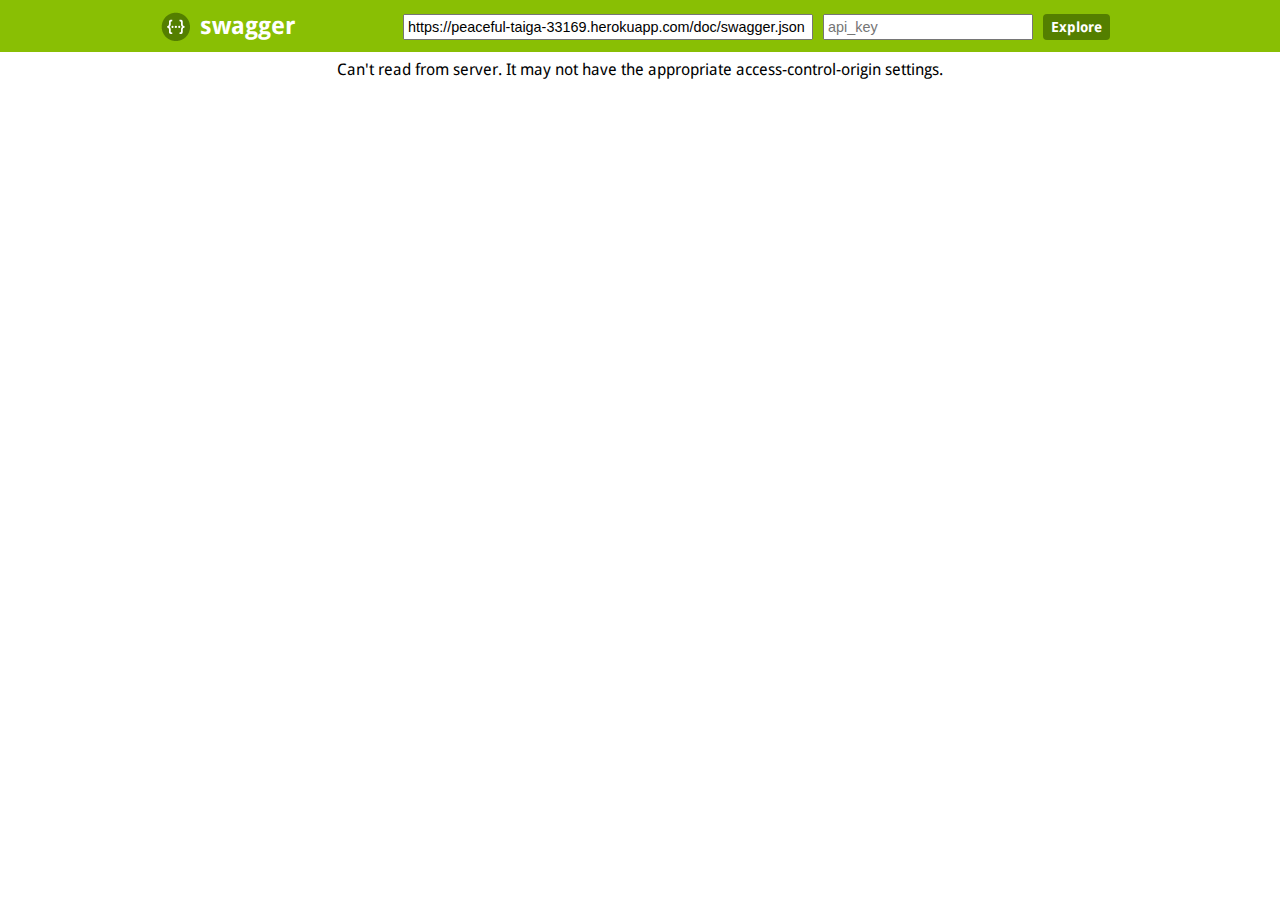
<file: resources/public/doc/index.html>
<!DOCTYPE html>
<html>
<head>
  <meta charset="UTF-8">
  <title>Swagger UI</title>
  <link rel="icon" type="image/png" href="images/favicon-32x32.png" sizes="32x32" />
  <link rel="icon" type="image/png" href="images/favicon-16x16.png" sizes="16x16" />
  <link href='css/typography.css' media='screen' rel='stylesheet' type='text/css'/>
  <link href='css/reset.css' media='screen' rel='stylesheet' type='text/css'/>
  <link href='css/screen.css' media='screen' rel='stylesheet' type='text/css'/>
  <link href='css/reset.css' media='print' rel='stylesheet' type='text/css'/>
  <link href='css/print.css' media='print' rel='stylesheet' type='text/css'/>
  <script src='lib/jquery-1.8.0.min.js' type='text/javascript'></script>
  <script src='lib/jquery.slideto.min.js' type='text/javascript'></script>
  <script src='lib/jquery.wiggle.min.js' type='text/javascript'></script>
  <script src='lib/jquery.ba-bbq.min.js' type='text/javascript'></script>
  <script src='lib/handlebars-2.0.0.js' type='text/javascript'></script>
  <script src='lib/underscore-min.js' type='text/javascript'></script>
  <script src='lib/backbone-min.js' type='text/javascript'></script>
  <script src='swagger-ui.js' type='text/javascript'></script>
  <script src='lib/highlight.7.3.pack.js' type='text/javascript'></script>
  <script src='lib/marked.js' type='text/javascript'></script>
  <script src='lib/swagger-oauth.js' type='text/javascript'></script>

  <!-- Some basic translations -->
  <!-- <script src='lang/translator.js' type='text/javascript'></script> -->
  <!-- <script src='lang/ru.js' type='text/javascript'></script> -->
  <!-- <script src='lang/en.js' type='text/javascript'></script> -->

  <script type="text/javascript">
    $(function () {
    var url = window.location.search.match(/url=([^&]+)/);
    if (url && url.length > 1) {
    url = decodeURIComponent(url[1]);
    } else {
    url = "https://peaceful-taiga-33169.herokuapp.com/doc/swagger.json";
    }

    // Pre load translate...
    if(window.SwaggerTranslator) {
    window.SwaggerTranslator.translate();
    }
    window.swaggerUi = new SwaggerUi({
    url: url,
    dom_id: "swagger-ui-container",
    docExpansion: "list",
    supportedSubmitMethods: ['get', 'post', 'put', 'delete', 'patch'],
    onComplete: function(swaggerApi, swaggerUi){
    if(typeof initOAuth == "function") {
    initOAuth({
    clientId: "your-client-id",
    clientSecret: "your-client-secret",
    realm: "your-realms",
    appName: "your-app-name",
    scopeSeparator: ","
    });
    }

    if(window.SwaggerTranslator) {
    window.SwaggerTranslator.translate();
    }

    $('pre code').each(function(i, e) {
    hljs.highlightBlock(e)
    });

    addApiKeyAuthorization();
    },
    onFailure: function(data) {
    log("Unable to Load SwaggerUI");
    },
    docExpansion: "none",
    apisSorter: "alpha",
    showRequestHeaders: false
    });

    function addApiKeyAuthorization(){
    var key = encodeURIComponent($('#input_apiKey')[0].value);
    if(key && key.trim() != "") {
    var apiKeyAuth = new SwaggerClient.ApiKeyAuthorization("api_key", key, "query");
    window.swaggerUi.api.clientAuthorizations.add("api_key", apiKeyAuth);
    log("added key " + key);
    }
    }

    $('#input_apiKey').change(addApiKeyAuthorization);

    // if you have an apiKey you would like to pre-populate on the page for demonstration purposes...
    /*
    var apiKey = "myApiKeyXXXX123456789";
    $('#input_apiKey').val(apiKey);
    */

    window.swaggerUi.load();

    function log() {
    if ('console' in window) {
    console.log.apply(console, arguments);
    }
    }
    });
  </script>
</head>

<body class="swagger-section">
<div id='header'>
  <div class="swagger-ui-wrap">
    <a id="logo" href="http://swagger.io">swagger</a>
    <form id='api_selector'>
      <div class='input'><input placeholder="http://example.com/api" id="input_baseUrl" name="baseUrl" type="text"/></div>
      <div class='input'><input placeholder="api_key" id="input_apiKey" name="apiKey" type="text"/></div>
      <div class='input'><a id="explore" href="#" data-sw-translate>Explore</a></div>
    </form>
  </div>
</div>

<div id="message-bar" class="swagger-ui-wrap" data-sw-translate>&nbsp;</div>
<div id="swagger-ui-container" class="swagger-ui-wrap"></div>
</body>
</html>
</file>
<file: resources/public/doc/css/typography.css>
/* droid-sans-regular - latin */
@font-face {
  font-family: 'Droid Sans';
  font-style: normal;
  font-weight: 400;
  src: url('../fonts/droid-sans-v6-latin-regular.eot'); /* IE9 Compat Modes */
  src: local('Droid Sans'), local('DroidSans'),
       url('../fonts/droid-sans-v6-latin-regular.eot?#iefix') format('embedded-opentype'), /* IE6-IE8 */
       url('../fonts/droid-sans-v6-latin-regular.woff2') format('woff2'), /* Super Modern Browsers */
       url('../fonts/droid-sans-v6-latin-regular.woff') format('woff'), /* Modern Browsers */
       url('../fonts/droid-sans-v6-latin-regular.ttf') format('truetype'), /* Safari, Android, iOS */
       url('../fonts/droid-sans-v6-latin-regular.svg#DroidSans') format('svg'); /* Legacy iOS */
}
/* droid-sans-700 - latin */
@font-face {
  font-family: 'Droid Sans';
  font-style: normal;
  font-weight: 700;
  src: url('../fonts/droid-sans-v6-latin-700.eot'); /* IE9 Compat Modes */
  src: local('Droid Sans Bold'), local('DroidSans-Bold'),
       url('../fonts/droid-sans-v6-latin-700.eot?#iefix') format('embedded-opentype'), /* IE6-IE8 */
       url('../fonts/droid-sans-v6-latin-700.woff2') format('woff2'), /* Super Modern Browsers */
       url('../fonts/droid-sans-v6-latin-700.woff') format('woff'), /* Modern Browsers */
       url('../fonts/droid-sans-v6-latin-700.ttf') format('truetype'), /* Safari, Android, iOS */
       url('../fonts/droid-sans-v6-latin-700.svg#DroidSans') format('svg'); /* Legacy iOS */
}
</file>
<file: resources/public/doc/css/screen.css>
/* Original style from softwaremaniacs.org (c) Ivan Sagalaev <Maniac@SoftwareManiacs.Org> */
.swagger-section pre code {
  display: block;
  padding: 0.5em;
  background: #F0F0F0;
}
.swagger-section pre code,
.swagger-section pre .subst,
.swagger-section pre .tag .title,
.swagger-section pre .lisp .title,
.swagger-section pre .clojure .built_in,
.swagger-section pre .nginx .title {
  color: black;
}
.swagger-section pre .string,
.swagger-section pre .title,
.swagger-section pre .constant,
.swagger-section pre .parent,
.swagger-section pre .tag .value,
.swagger-section pre .rules .value,
.swagger-section pre .rules .value .number,
.swagger-section pre .preprocessor,
.swagger-section pre .ruby .symbol,
.swagger-section pre .ruby .symbol .string,
.swagger-section pre .aggregate,
.swagger-section pre .template_tag,
.swagger-section pre .django .variable,
.swagger-section pre .smalltalk .class,
.swagger-section pre .addition,
.swagger-section pre .flow,
.swagger-section pre .stream,
.swagger-section pre .bash .variable,
.swagger-section pre .apache .tag,
.swagger-section pre .apache .cbracket,
.swagger-section pre .tex .command,
.swagger-section pre .tex .special,
.swagger-section pre .erlang_repl .function_or_atom,
.swagger-section pre .markdown .header {
  color: #800;
}
.swagger-section pre .comment,
.swagger-section pre .annotation,
.swagger-section pre .template_comment,
.swagger-section pre .diff .header,
.swagger-section pre .chunk,
.swagger-section pre .markdown .blockquote {
  color: #888;
}
.swagger-section pre .number,
.swagger-section pre .date,
.swagger-section pre .regexp,
.swagger-section pre .literal,
.swagger-section pre .smalltalk .symbol,
.swagger-section pre .smalltalk .char,
.swagger-section pre .go .constant,
.swagger-section pre .change,
.swagger-section pre .markdown .bullet,
.swagger-section pre .markdown .link_url {
  color: #080;
}
.swagger-section pre .label,
.swagger-section pre .javadoc,
.swagger-section pre .ruby .string,
.swagger-section pre .decorator,
.swagger-section pre .filter .argument,
.swagger-section pre .localvars,
.swagger-section pre .array,
.swagger-section pre .attr_selector,
.swagger-section pre .important,
.swagger-section pre .pseudo,
.swagger-section pre .pi,
.swagger-section pre .doctype,
.swagger-section pre .deletion,
.swagger-section pre .envvar,
.swagger-section pre .shebang,
.swagger-section pre .apache .sqbracket,
.swagger-section pre .nginx .built_in,
.swagger-section pre .tex .formula,
.swagger-section pre .erlang_repl .reserved,
.swagger-section pre .prompt,
.swagger-section pre .markdown .link_label,
.swagger-section pre .vhdl .attribute,
.swagger-section pre .clojure .attribute,
.swagger-section pre .coffeescript .property {
  color: #8888ff;
}
.swagger-section pre .keyword,
.swagger-section pre .id,
.swagger-section pre .phpdoc,
.swagger-section pre .title,
.swagger-section pre .built_in,
.swagger-section pre .aggregate,
.swagger-section pre .css .tag,
.swagger-section pre .javadoctag,
.swagger-section pre .phpdoc,
.swagger-section pre .yardoctag,
.swagger-section pre .smalltalk .class,
.swagger-section pre .winutils,
.swagger-section pre .bash .variable,
.swagger-section pre .apache .tag,
.swagger-section pre .go .typename,
.swagger-section pre .tex .command,
.swagger-section pre .markdown .strong,
.swagger-section pre .request,
.swagger-section pre .status {
  font-weight: bold;
}
.swagger-section pre .markdown .emphasis {
  font-style: italic;
}
.swagger-section pre .nginx .built_in {
  font-weight: normal;
}
.swagger-section pre .coffeescript .javascript,
.swagger-section pre .javascript .xml,
.swagger-section pre .tex .formula,
.swagger-section pre .xml .javascript,
.swagger-section pre .xml .vbscript,
.swagger-section pre .xml .css,
.swagger-section pre .xml .cdata {
  opacity: 0.5;
}
.swagger-section .swagger-ui-wrap {
  line-height: 1;
  font-family: "Droid Sans", sans-serif;
  max-width: 960px;
  margin-left: auto;
  margin-right: auto;
}
.swagger-section .swagger-ui-wrap b,
.swagger-section .swagger-ui-wrap strong {
  font-family: "Droid Sans", sans-serif;
  font-weight: bold;
}
.swagger-section .swagger-ui-wrap q,
.swagger-section .swagger-ui-wrap blockquote {
  quotes: none;
}
.swagger-section .swagger-ui-wrap p {
  line-height: 1.4em;
  padding: 0 0 10px;
  color: #333333;
}
.swagger-section .swagger-ui-wrap q:before,
.swagger-section .swagger-ui-wrap q:after,
.swagger-section .swagger-ui-wrap blockquote:before,
.swagger-section .swagger-ui-wrap blockquote:after {
  content: none;
}
.swagger-section .swagger-ui-wrap .heading_with_menu h1,
.swagger-section .swagger-ui-wrap .heading_with_menu h2,
.swagger-section .swagger-ui-wrap .heading_with_menu h3,
.swagger-section .swagger-ui-wrap .heading_with_menu h4,
.swagger-section .swagger-ui-wrap .heading_with_menu h5,
.swagger-section .swagger-ui-wrap .heading_with_menu h6 {
  display: block;
  clear: none;
  float: left;
  -moz-box-sizing: border-box;
  -webkit-box-sizing: border-box;
  -ms-box-sizing: border-box;
  box-sizing: border-box;
  width: 60%;
}
.swagger-section .swagger-ui-wrap table {
  border-collapse: collapse;
  border-spacing: 0;
}
.swagger-section .swagger-ui-wrap table thead tr th {
  padding: 5px;
  font-size: 0.9em;
  color: #666666;
  border-bottom: 1px solid #999999;
}
.swagger-section .swagger-ui-wrap table tbody tr:last-child td {
  border-bottom: none;
}
.swagger-section .swagger-ui-wrap table tbody tr.offset {
  background-color: #f0f0f0;
}
.swagger-section .swagger-ui-wrap table tbody tr td {
  padding: 6px;
  font-size: 0.9em;
  border-bottom: 1px solid #cccccc;
  vertical-align: top;
  line-height: 1.3em;
}
.swagger-section .swagger-ui-wrap ol {
  margin: 0px 0 10px;
  padding: 0 0 0 18px;
  list-style-type: decimal;
}
.swagger-section .swagger-ui-wrap ol li {
  padding: 5px 0px;
  font-size: 0.9em;
  color: #333333;
}
.swagger-section .swagger-ui-wrap ol,
.swagger-section .swagger-ui-wrap ul {
  list-style: none;
}
.swagger-section .swagger-ui-wrap h1 a,
.swagger-section .swagger-ui-wrap h2 a,
.swagger-section .swagger-ui-wrap h3 a,
.swagger-section .swagger-ui-wrap h4 a,
.swagger-section .swagger-ui-wrap h5 a,
.swagger-section .swagger-ui-wrap h6 a {
  text-decoration: none;
}
.swagger-section .swagger-ui-wrap h1 a:hover,
.swagger-section .swagger-ui-wrap h2 a:hover,
.swagger-section .swagger-ui-wrap h3 a:hover,
.swagger-section .swagger-ui-wrap h4 a:hover,
.swagger-section .swagger-ui-wrap h5 a:hover,
.swagger-section .swagger-ui-wrap h6 a:hover {
  text-decoration: underline;
}
.swagger-section .swagger-ui-wrap h1 span.divider,
.swagger-section .swagger-ui-wrap h2 span.divider,
.swagger-section .swagger-ui-wrap h3 span.divider,
.swagger-section .swagger-ui-wrap h4 span.divider,
.swagger-section .swagger-ui-wrap h5 span.divider,
.swagger-section .swagger-ui-wrap h6 span.divider {
  color: #aaaaaa;
}
.swagger-section .swagger-ui-wrap a {
  color: #547f00;
}
.swagger-section .swagger-ui-wrap a img {
  border: none;
}
.swagger-section .swagger-ui-wrap article,
.swagger-section .swagger-ui-wrap aside,
.swagger-section .swagger-ui-wrap details,
.swagger-section .swagger-ui-wrap figcaption,
.swagger-section .swagger-ui-wrap figure,
.swagger-section .swagger-ui-wrap footer,
.swagger-section .swagger-ui-wrap header,
.swagger-section .swagger-ui-wrap hgroup,
.swagger-section .swagger-ui-wrap menu,
.swagger-section .swagger-ui-wrap nav,
.swagger-section .swagger-ui-wrap section,
.swagger-section .swagger-ui-wrap summary {
  display: block;
}
.swagger-section .swagger-ui-wrap pre {
  font-family: "Anonymous Pro", "Menlo", "Consolas", "Bitstream Vera Sans Mono", "Courier New", monospace;
  background-color: #fcf6db;
  border: 1px solid #e5e0c6;
  padding: 10px;
}
.swagger-section .swagger-ui-wrap pre code {
  line-height: 1.6em;
  background: none;
}
.swagger-section .swagger-ui-wrap .content > .content-type > div > label {
  clear: both;
  display: block;
  color: #0F6AB4;
  font-size: 1.1em;
  margin: 0;
  padding: 15px 0 5px;
}
.swagger-section .swagger-ui-wrap .content pre {
  font-size: 12px;
  margin-top: 5px;
  padding: 5px;
}
.swagger-section .swagger-ui-wrap .icon-btn {
  cursor: pointer;
}
.swagger-section .swagger-ui-wrap .info_title {
  padding-bottom: 10px;
  font-weight: bold;
  font-size: 25px;
}
.swagger-section .swagger-ui-wrap .footer {
  margin-top: 20px;
}
.swagger-section .swagger-ui-wrap p.big,
.swagger-section .swagger-ui-wrap div.big p {
  font-size: 1em;
  margin-bottom: 10px;
}
.swagger-section .swagger-ui-wrap form.fullwidth ol li.string input,
.swagger-section .swagger-ui-wrap form.fullwidth ol li.url input,
.swagger-section .swagger-ui-wrap form.fullwidth ol li.text textarea,
.swagger-section .swagger-ui-wrap form.fullwidth ol li.numeric input {
  width: 500px !important;
}
.swagger-section .swagger-ui-wrap .info_license {
  padding-bottom: 5px;
}
.swagger-section .swagger-ui-wrap .info_tos {
  padding-bottom: 5px;
}
.swagger-section .swagger-ui-wrap .message-fail {
  color: #cc0000;
}
.swagger-section .swagger-ui-wrap .info_url {
  padding-bottom: 5px;
}
.swagger-section .swagger-ui-wrap .info_email {
  padding-bottom: 5px;
}
.swagger-section .swagger-ui-wrap .info_name {
  padding-bottom: 5px;
}
.swagger-section .swagger-ui-wrap .info_description {
  padding-bottom: 10px;
  font-size: 15px;
}
.swagger-section .swagger-ui-wrap .markdown ol li,
.swagger-section .swagger-ui-wrap .markdown ul li {
  padding: 3px 0px;
  line-height: 1.4em;
  color: #333333;
}
.swagger-section .swagger-ui-wrap form.formtastic fieldset.inputs ol li.string input,
.swagger-section .swagger-ui-wrap form.formtastic fieldset.inputs ol li.url input,
.swagger-section .swagger-ui-wrap form.formtastic fieldset.inputs ol li.numeric input {
  display: block;
  padding: 4px;
  width: auto;
  clear: both;
}
.swagger-section .swagger-ui-wrap form.formtastic fieldset.inputs ol li.string input.title,
.swagger-section .swagger-ui-wrap form.formtastic fieldset.inputs ol li.url input.title,
.swagger-section .swagger-ui-wrap form.formtastic fieldset.inputs ol li.numeric input.title {
  font-size: 1.3em;
}
.swagger-section .swagger-ui-wrap table.fullwidth {
  width: 100%;
}
.swagger-section .swagger-ui-wrap .model-signature {
  font-family: "Droid Sans", sans-serif;
  font-size: 1em;
  line-height: 1.5em;
}
.swagger-section .swagger-ui-wrap .model-signature .signature-nav a {
  text-decoration: none;
  color: #AAA;
}
.swagger-section .swagger-ui-wrap .model-signature .signature-nav a:hover {
  text-decoration: underline;
  color: black;
}
.swagger-section .swagger-ui-wrap .model-signature .signature-nav .selected {
  color: black;
  text-decoration: none;
}
.swagger-section .swagger-ui-wrap .model-signature .propType {
  color: #5555aa;
}
.swagger-section .swagger-ui-wrap .model-signature pre:hover {
  background-color: #ffffdd;
}
.swagger-section .swagger-ui-wrap .model-signature pre {
  font-size: .85em;
  line-height: 1.2em;
  overflow: auto;
  max-height: 200px;
  cursor: pointer;
}
.swagger-section .swagger-ui-wrap .model-signature ul.signature-nav {
  display: block;
  margin: 0;
  padding: 0;
}
.swagger-section .swagger-ui-wrap .model-signature ul.signature-nav li:last-child {
  padding-right: 0;
  border-right: none;
}
.swagger-section .swagger-ui-wrap .model-signature ul.signature-nav li {
  float: left;
  margin: 0 5px 5px 0;
  padding: 2px 5px 2px 0;
  border-right: 1px solid #ddd;
}
.swagger-section .swagger-ui-wrap .model-signature .propOpt {
  color: #555;
}
.swagger-section .swagger-ui-wrap .model-signature .snippet small {
  font-size: 0.75em;
}
.swagger-section .swagger-ui-wrap .model-signature .propOptKey {
  font-style: italic;
}
.swagger-section .swagger-ui-wrap .model-signature .description .strong {
  font-weight: bold;
  color: #000;
  font-size: .9em;
}
.swagger-section .swagger-ui-wrap .model-signature .description div {
  font-size: 0.9em;
  line-height: 1.5em;
  margin-left: 1em;
}
.swagger-section .swagger-ui-wrap .model-signature .description .stronger {
  font-weight: bold;
  color: #000;
}
.swagger-section .swagger-ui-wrap .model-signature .description .propWrap .optionsWrapper {
  border-spacing: 0;
  position: absolute;
  background-color: #ffffff;
  border: 1px solid #bbbbbb;
  display: none;
  font-size: 11px;
  max-width: 400px;
  line-height: 30px;
  color: black;
  padding: 5px;
  margin-left: 10px;
}
.swagger-section .swagger-ui-wrap .model-signature .description .propWrap .optionsWrapper th {
  text-align: center;
  background-color: #eeeeee;
  border: 1px solid #bbbbbb;
  font-size: 11px;
  color: #666666;
  font-weight: bold;
  padding: 5px;
  line-height: 15px;
}
.swagger-section .swagger-ui-wrap .model-signature .description .propWrap .optionsWrapper .optionName {
  font-weight: bold;
}
.swagger-section .swagger-ui-wrap .model-signature .description .propDesc.markdown > p:first-child,
.swagger-section .swagger-ui-wrap .model-signature .description .propDesc.markdown > p:last-child {
  display: inline;
}
.swagger-section .swagger-ui-wrap .model-signature .description .propDesc.markdown > p:not(:first-child):before {
  display: block;
  content: '';
}
.swagger-section .swagger-ui-wrap .model-signature .description span:last-of-type.propDesc.markdown > p:only-child {
  margin-right: -3px;
}
.swagger-section .swagger-ui-wrap .model-signature .propName {
  font-weight: bold;
}
.swagger-section .swagger-ui-wrap .model-signature .signature-container {
  clear: both;
}
.swagger-section .swagger-ui-wrap .body-textarea {
  width: 300px;
  height: 100px;
  border: 1px solid #aaa;
}
.swagger-section .swagger-ui-wrap .markdown p code,
.swagger-section .swagger-ui-wrap .markdown li code {
  font-family: "Anonymous Pro", "Menlo", "Consolas", "Bitstream Vera Sans Mono", "Courier New", monospace;
  background-color: #f0f0f0;
  color: black;
  padding: 1px 3px;
}
.swagger-section .swagger-ui-wrap .required {
  font-weight: bold;
}
.swagger-section .swagger-ui-wrap input.parameter {
  width: 300px;
  border: 1px solid #aaa;
}
.swagger-section .swagger-ui-wrap h1 {
  color: black;
  font-size: 1.5em;
  line-height: 1.3em;
  padding: 10px 0 10px 0;
  font-family: "Droid Sans", sans-serif;
  font-weight: bold;
}
.swagger-section .swagger-ui-wrap .heading_with_menu {
  float: none;
  clear: both;
  overflow: hidden;
  display: block;
}
.swagger-section .swagger-ui-wrap .heading_with_menu ul {
  display: block;
  clear: none;
  float: right;
  -moz-box-sizing: border-box;
  -webkit-box-sizing: border-box;
  -ms-box-sizing: border-box;
  box-sizing: border-box;
  margin-top: 10px;
}
.swagger-section .swagger-ui-wrap h2 {
  color: black;
  font-size: 1.3em;
  padding: 10px 0 10px 0;
}
.swagger-section .swagger-ui-wrap h2 a {
  color: black;
}
.swagger-section .swagger-ui-wrap h2 span.sub {
  font-size: 0.7em;
  color: #999999;
  font-style: italic;
}
.swagger-section .swagger-ui-wrap h2 span.sub a {
  color: #777777;
}
.swagger-section .swagger-ui-wrap span.weak {
  color: #666666;
}
.swagger-section .swagger-ui-wrap .message-success {
  color: #89BF04;
}
.swagger-section .swagger-ui-wrap caption,
.swagger-section .swagger-ui-wrap th,
.swagger-section .swagger-ui-wrap td {
  text-align: left;
  font-weight: normal;
  vertical-align: middle;
}
.swagger-section .swagger-ui-wrap .code {
  font-family: "Anonymous Pro", "Menlo", "Consolas", "Bitstream Vera Sans Mono", "Courier New", monospace;
}
.swagger-section .swagger-ui-wrap form.formtastic fieldset.inputs ol li.text textarea {
  font-family: "Droid Sans", sans-serif;
  height: 250px;
  padding: 4px;
  display: block;
  clear: both;
}
.swagger-section .swagger-ui-wrap form.formtastic fieldset.inputs ol li.select select {
  display: block;
  clear: both;
}
.swagger-section .swagger-ui-wrap form.formtastic fieldset.inputs ol li.boolean {
  float: none;
  clear: both;
  overflow: hidden;
  display: block;
}
.swagger-section .swagger-ui-wrap form.formtastic fieldset.inputs ol li.boolean label {
  display: block;
  float: left;
  clear: none;
  margin: 0;
  padding: 0;
}
.swagger-section .swagger-ui-wrap form.formtastic fieldset.inputs ol li.boolean input {
  display: block;
  float: left;
  clear: none;
  margin: 0 5px 0 0;
}
.swagger-section .swagger-ui-wrap form.formtastic fieldset.inputs ol li.required label {
  color: black;
}
.swagger-section .swagger-ui-wrap form.formtastic fieldset.inputs ol li label {
  display: block;
  clear: both;
  width: auto;
  padding: 0 0 3px;
  color: #666666;
}
.swagger-section .swagger-ui-wrap form.formtastic fieldset.inputs ol li label abbr {
  padding-left: 3px;
  color: #888888;
}
.swagger-section .swagger-ui-wrap form.formtastic fieldset.inputs ol li p.inline-hints {
  margin-left: 0;
  font-style: italic;
  font-size: 0.9em;
  margin: 0;
}
.swagger-section .swagger-ui-wrap form.formtastic fieldset.buttons {
  margin: 0;
  padding: 0;
}
.swagger-section .swagger-ui-wrap span.blank,
.swagger-section .swagger-ui-wrap span.empty {
  color: #888888;
  font-style: italic;
}
.swagger-section .swagger-ui-wrap .markdown h3 {
  color: #547f00;
}
.swagger-section .swagger-ui-wrap .markdown h4 {
  color: #666666;
}
.swagger-section .swagger-ui-wrap .markdown pre {
  font-family: "Anonymous Pro", "Menlo", "Consolas", "Bitstream Vera Sans Mono", "Courier New", monospace;
  background-color: #fcf6db;
  border: 1px solid #e5e0c6;
  padding: 10px;
  margin: 0 0 10px 0;
}
.swagger-section .swagger-ui-wrap .markdown pre code {
  line-height: 1.6em;
}
.swagger-section .swagger-ui-wrap div.gist {
  margin: 20px 0 25px 0 !important;
}
.swagger-section .swagger-ui-wrap ul#resources {
  font-family: "Droid Sans", sans-serif;
  font-size: 0.9em;
}
.swagger-section .swagger-ui-wrap ul#resources li.resource {
  border-bottom: 1px solid #dddddd;
}
.swagger-section .swagger-ui-wrap ul#resources li.resource:hover div.heading h2 a,
.swagger-section .swagger-ui-wrap ul#resources li.resource.active div.heading h2 a {
  color: black;
}
.swagger-section .swagger-ui-wrap ul#resources li.resource:hover div.heading ul.options li a,
.swagger-section .swagger-ui-wrap ul#resources li.resource.active div.heading ul.options li a {
  color: #555555;
}
.swagger-section .swagger-ui-wrap ul#resources li.resource:last-child {
  border-bottom: none;
}
.swagger-section .swagger-ui-wrap ul#resources li.resource div.heading {
  border: 1px solid transparent;
  float: none;
  clear: both;
  overflow: hidden;
  display: block;
}
.swagger-section .swagger-ui-wrap ul#resources li.resource div.heading ul.options {
  overflow: hidden;
  padding: 0;
  display: block;
  clear: none;
  float: right;
  margin: 14px 10px 0 0;
}
.swagger-section .swagger-ui-wrap ul#resources li.resource div.heading ul.options li {
  float: left;
  clear: none;
  margin: 0;
  padding: 2px 10px;
  border-right: 1px solid #dddddd;
  color: #666666;
  font-size: 0.9em;
}
.swagger-section .swagger-ui-wrap ul#resources li.resource div.heading ul.options li a {
  color: #aaaaaa;
  text-decoration: none;
}
.swagger-section .swagger-ui-wrap ul#resources li.resource div.heading ul.options li a:hover {
  text-decoration: underline;
  color: black;
}
.swagger-section .swagger-ui-wrap ul#resources li.resource div.heading ul.options li a:hover,
.swagger-section .swagger-ui-wrap ul#resources li.resource div.heading ul.options li a:active,
.swagger-section .swagger-ui-wrap ul#resources li.resource div.heading ul.options li a.active {
  text-decoration: underline;
}
.swagger-section .swagger-ui-wrap ul#resources li.resource div.heading ul.options li:first-child,
.swagger-section .swagger-ui-wrap ul#resources li.resource div.heading ul.options li.first {
  padding-left: 0;
}
.swagger-section .swagger-ui-wrap ul#resources li.resource div.heading ul.options li:last-child,
.swagger-section .swagger-ui-wrap ul#resources li.resource div.heading ul.options li.last {
  padding-right: 0;
  border-right: none;
}
.swagger-section .swagger-ui-wrap ul#resources li.resource div.heading ul.options:first-child,
.swagger-section .swagger-ui-wrap ul#resources li.resource div.heading ul.options.first {
  padding-left: 0;
}
.swagger-section .swagger-ui-wrap ul#resources li.resource div.heading h2 {
  color: #999999;
  padding-left: 0;
  display: block;
  clear: none;
  float: left;
  font-family: "Droid Sans", sans-serif;
  font-weight: bold;
}
.swagger-section .swagger-ui-wrap ul#resources li.resource div.heading h2 a {
  color: #999999;
}
.swagger-section .swagger-ui-wrap ul#resources li.resource div.heading h2 a:hover {
  color: black;
}
.swagger-section .swagger-ui-wrap ul#resources li.resource ul.endpoints li.endpoint ul.operations li.operation {
  float: none;
  clear: both;
  overflow: hidden;
  display: block;
  margin: 0 0 10px;
  padding: 0;
}
.swagger-section .swagger-ui-wrap ul#resources li.resource ul.endpoints li.endpoint ul.operations li.operation div.heading {
  float: none;
  clear: both;
  overflow: hidden;
  display: block;
  margin: 0;
  padding: 0;
}
.swagger-section .swagger-ui-wrap ul#resources li.resource ul.endpoints li.endpoint ul.operations li.operation div.heading h3 {
  display: block;
  clear: none;
  float: left;
  width: auto;
  margin: 0;
  padding: 0;
  line-height: 1.1em;
  color: black;
}
.swagger-section .swagger-ui-wrap ul#resources li.resource ul.endpoints li.endpoint ul.operations li.operation div.heading h3 span.path {
  padding-left: 10px;
}
.swagger-section .swagger-ui-wrap ul#resources li.resource ul.endpoints li.endpoint ul.operations li.operation div.heading h3 span.path a {
  color: black;
  text-decoration: none;
}
.swagger-section .swagger-ui-wrap ul#resources li.resource ul.endpoints li.endpoint ul.operations li.operation div.heading h3 span.path a:hover {
  text-decoration: underline;
}
.swagger-section .swagger-ui-wrap ul#resources li.resource ul.endpoints li.endpoint ul.operations li.operation div.heading h3 span.http_method a {
  text-transform: uppercase;
  text-decoration: none;
  color: white;
  display: inline-block;
  width: 50px;
  font-size: 0.7em;
  text-align: center;
  padding: 7px 0 4px;
  -moz-border-radius: 2px;
  -webkit-border-radius: 2px;
  -o-border-radius: 2px;
  -ms-border-radius: 2px;
  -khtml-border-radius: 2px;
  border-radius: 2px;
}
.swagger-section .swagger-ui-wrap ul#resources li.resource ul.endpoints li.endpoint ul.operations li.operation div.heading h3 span {
  margin: 0;
  padding: 0;
}
.swagger-section .swagger-ui-wrap ul#resources li.resource ul.endpoints li.endpoint ul.operations li.operation div.heading ul.options {
  overflow: hidden;
  padding: 0;
  display: block;
  clear: none;
  float: right;
  margin: 6px 10px 0 0;
}
.swagger-section .swagger-ui-wrap ul#resources li.resource ul.endpoints li.endpoint ul.operations li.operation div.heading ul.options li {
  float: left;
  clear: none;
  margin: 0;
  padding: 2px 10px;
  font-size: 0.9em;
}
.swagger-section .swagger-ui-wrap ul#resources li.resource ul.endpoints li.endpoint ul.operations li.operation div.heading ul.options li a {
  text-decoration: none;
}
.swagger-section .swagger-ui-wrap ul#resources li.resource ul.endpoints li.endpoint ul.operations li.operation div.heading ul.options li.access {
  color: black;
}
.swagger-section .swagger-ui-wrap ul#resources li.resource ul.endpoints li.endpoint ul.operations li.operation div.content {
  border-top: none;
  padding: 10px;
  -moz-border-radius-bottomleft: 6px;
  -webkit-border-bottom-left-radius: 6px;
  -o-border-bottom-left-radius: 6px;
  -ms-border-bottom-left-radius: 6px;
  -khtml-border-bottom-left-radius: 6px;
  border-bottom-left-radius: 6px;
  -moz-border-radius-bottomright: 6px;
  -webkit-border-bottom-right-radius: 6px;
  -o-border-bottom-right-radius: 6px;
  -ms-border-bottom-right-radius: 6px;
  -khtml-border-bottom-right-radius: 6px;
  border-bottom-right-radius: 6px;
  margin: 0 0 20px;
}
.swagger-section .swagger-ui-wrap ul#resources li.resource ul.endpoints li.endpoint ul.operations li.operation div.content h4 {
  font-size: 1.1em;
  margin: 0;
  padding: 15px 0 5px;
}
.swagger-section .swagger-ui-wrap ul#resources li.resource ul.endpoints li.endpoint ul.operations li.operation div.content div.sandbox_header {
  float: none;
  clear: both;
  overflow: hidden;
  display: block;
}
.swagger-section .swagger-ui-wrap ul#resources li.resource ul.endpoints li.endpoint ul.operations li.operation div.content div.sandbox_header a {
  padding: 4px 0 0 10px;
  display: inline-block;
  font-size: 0.9em;
}
.swagger-section .swagger-ui-wrap ul#resources li.resource ul.endpoints li.endpoint ul.operations li.operation div.content div.sandbox_header input.submit {
  display: block;
  clear: none;
  float: left;
  padding: 6px 8px;
}
.swagger-section .swagger-ui-wrap ul#resources li.resource ul.endpoints li.endpoint ul.operations li.operation div.content div.sandbox_header span.response_throbber {
  background-image: url('../images/throbber.gif');
  width: 128px;
  height: 16px;
  display: block;
  clear: none;
  float: right;
}
.swagger-section .swagger-ui-wrap ul#resources li.resource ul.endpoints li.endpoint ul.operations li.operation div.content form input[type='text'].error {
  outline: 2px solid black;
  outline-color: #cc0000;
}
.swagger-section .swagger-ui-wrap ul#resources li.resource ul.endpoints li.endpoint ul.operations li.operation div.content div.response div.block pre {
  font-family: "Anonymous Pro", "Menlo", "Consolas", "Bitstream Vera Sans Mono", "Courier New", monospace;
  padding: 10px;
  font-size: 0.9em;
  max-height: 400px;
  overflow-y: auto;
}
.swagger-section .swagger-ui-wrap ul#resources li.resource ul.endpoints li.endpoint ul.operations li.operation.put div.heading {
  background-color: #f9f2e9;
  border: 1px solid #f0e0ca;
}
.swagger-section .swagger-ui-wrap ul#resources li.resource ul.endpoints li.endpoint ul.operations li.operation.put div.heading h3 span.http_method a {
  background-color: #c5862b;
}
.swagger-section .swagger-ui-wrap ul#resources li.resource ul.endpoints li.endpoint ul.operations li.operation.put div.heading ul.options li {
  border-right: 1px solid #dddddd;
  border-right-color: #f0e0ca;
  color: #c5862b;
}
.swagger-section .swagger-ui-wrap ul#resources li.resource ul.endpoints li.endpoint ul.operations li.operation.put div.heading ul.options li a {
  color: #c5862b;
}
.swagger-section .swagger-ui-wrap ul#resources li.resource ul.endpoints li.endpoint ul.operations li.operation.put div.content {
  background-color: #faf5ee;
  border: 1px solid #f0e0ca;
}
.swagger-section .swagger-ui-wrap ul#resources li.resource ul.endpoints li.endpoint ul.operations li.operation.put div.content h4 {
  color: #c5862b;
}
.swagger-section .swagger-ui-wrap ul#resources li.resource ul.endpoints li.endpoint ul.operations li.operation.put div.content div.sandbox_header a {
  color: #dcb67f;
}
.swagger-section .swagger-ui-wrap ul#resources li.resource ul.endpoints li.endpoint ul.operations li.operation.head div.heading {
  background-color: #fcffcd;
  border: 1px solid black;
  border-color: #ffd20f;
}
.swagger-section .swagger-ui-wrap ul#resources li.resource ul.endpoints li.endpoint ul.operations li.operation.head div.heading h3 span.http_method a {
  text-transform: uppercase;
  background-color: #ffd20f;
}
.swagger-section .swagger-ui-wrap ul#resources li.resource ul.endpoints li.endpoint ul.operations li.operation.head div.heading ul.options li {
  border-right: 1px solid #dddddd;
  border-right-color: #ffd20f;
  color: #ffd20f;
}
.swagger-section .swagger-ui-wrap ul#resources li.resource ul.endpoints li.endpoint ul.operations li.operation.head div.heading ul.options li a {
  color: #ffd20f;
}
.swagger-section .swagger-ui-wrap ul#resources li.resource ul.endpoints li.endpoint ul.operations li.operation.head div.content {
  background-color: #fcffcd;
  border: 1px solid black;
  border-color: #ffd20f;
}
.swagger-section .swagger-ui-wrap ul#resources li.resource ul.endpoints li.endpoint ul.operations li.operation.head div.content h4 {
  color: #ffd20f;
}
.swagger-section .swagger-ui-wrap ul#resources li.resource ul.endpoints li.endpoint ul.operations li.operation.head div.content div.sandbox_header a {
  color: #6fc992;
}
.swagger-section .swagger-ui-wrap ul#resources li.resource ul.endpoints li.endpoint ul.operations li.operation.delete div.heading {
  background-color: #f5e8e8;
  border: 1px solid #e8c6c7;
}
.swagger-section .swagger-ui-wrap ul#resources li.resource ul.endpoints li.endpoint ul.operations li.operation.delete div.heading h3 span.http_method a {
  text-transform: uppercase;
  background-color: #a41e22;
}
.swagger-section .swagger-ui-wrap ul#resources li.resource ul.endpoints li.endpoint ul.operations li.operation.delete div.heading ul.options li {
  border-right: 1px solid #dddddd;
  border-right-color: #e8c6c7;
  color: #a41e22;
}
.swagger-section .swagger-ui-wrap ul#resources li.resource ul.endpoints li.endpoint ul.operations li.operation.delete div.heading ul.options li a {
  color: #a41e22;
}
.swagger-section .swagger-ui-wrap ul#resources li.resource ul.endpoints li.endpoint ul.operations li.operation.delete div.content {
  background-color: #f7eded;
  border: 1px solid #e8c6c7;
}
.swagger-section .swagger-ui-wrap ul#resources li.resource ul.endpoints li.endpoint ul.operations li.operation.delete div.content h4 {
  color: #a41e22;
}
.swagger-section .swagger-ui-wrap ul#resources li.resource ul.endpoints li.endpoint ul.operations li.operation.delete div.content div.sandbox_header a {
  color: #c8787a;
}
.swagger-section .swagger-ui-wrap ul#resources li.resource ul.endpoints li.endpoint ul.operations li.operation.post div.heading {
  background-color: #e7f6ec;
  border: 1px solid #c3e8d1;
}
.swagger-section .swagger-ui-wrap ul#resources li.resource ul.endpoints li.endpoint ul.operations li.operation.post div.heading h3 span.http_method a {
  background-color: #10a54a;
}
.swagger-section .swagger-ui-wrap ul#resources li.resource ul.endpoints li.endpoint ul.operations li.operation.post div.heading ul.options li {
  border-right: 1px solid #dddddd;
  border-right-color: #c3e8d1;
  color: #10a54a;
}
.swagger-section .swagger-ui-wrap ul#resources li.resource ul.endpoints li.endpoint ul.operations li.operation.post div.heading ul.options li a {
  color: #10a54a;
}
.swagger-section .swagger-ui-wrap ul#resources li.resource ul.endpoints li.endpoint ul.operations li.operation.post div.content {
  background-color: #ebf7f0;
  border: 1px solid #c3e8d1;
}
.swagger-section .swagger-ui-wrap ul#resources li.resource ul.endpoints li.endpoint ul.operations li.operation.post div.content h4 {
  color: #10a54a;
}
.swagger-section .swagger-ui-wrap ul#resources li.resource ul.endpoints li.endpoint ul.operations li.operation.post div.content div.sandbox_header a {
  color: #6fc992;
}
.swagger-section .swagger-ui-wrap ul#resources li.resource ul.endpoints li.endpoint ul.operations li.operation.patch div.heading {
  background-color: #FCE9E3;
  border: 1px solid #F5D5C3;
}
.swagger-section .swagger-ui-wrap ul#resources li.resource ul.endpoints li.endpoint ul.operations li.operation.patch div.heading h3 span.http_method a {
  background-color: #D38042;
}
.swagger-section .swagger-ui-wrap ul#resources li.resource ul.endpoints li.endpoint ul.operations li.operation.patch div.heading ul.options li {
  border-right: 1px solid #dddddd;
  border-right-color: #f0cecb;
  color: #D38042;
}
.swagger-section .swagger-ui-wrap ul#resources li.resource ul.endpoints li.endpoint ul.operations li.operation.patch div.heading ul.options li a {
  color: #D38042;
}
.swagger-section .swagger-ui-wrap ul#resources li.resource ul.endpoints li.endpoint ul.operations li.operation.patch div.content {
  background-color: #faf0ef;
  border: 1px solid #f0cecb;
}
.swagger-section .swagger-ui-wrap ul#resources li.resource ul.endpoints li.endpoint ul.operations li.operation.patch div.content h4 {
  color: #D38042;
}
.swagger-section .swagger-ui-wrap ul#resources li.resource ul.endpoints li.endpoint ul.operations li.operation.patch div.content div.sandbox_header a {
  color: #dcb67f;
}
.swagger-section .swagger-ui-wrap ul#resources li.resource ul.endpoints li.endpoint ul.operations li.operation.get div.heading {
  background-color: #e7f0f7;
  border: 1px solid #c3d9ec;
}
.swagger-section .swagger-ui-wrap ul#resources li.resource ul.endpoints li.endpoint ul.operations li.operation.get div.heading h3 span.http_method a {
  background-color: #0f6ab4;
}
.swagger-section .swagger-ui-wrap ul#resources li.resource ul.endpoints li.endpoint ul.operations li.operation.get div.heading ul.options li {
  border-right: 1px solid #dddddd;
  border-right-color: #c3d9ec;
  color: #0f6ab4;
}
.swagger-section .swagger-ui-wrap ul#resources li.resource ul.endpoints li.endpoint ul.operations li.operation.get div.heading ul.options li a {
  color: #0f6ab4;
}
.swagger-section .swagger-ui-wrap ul#resources li.resource ul.endpoints li.endpoint ul.operations li.operation.get div.content {
  background-color: #ebf3f9;
  border: 1px solid #c3d9ec;
}
.swagger-section .swagger-ui-wrap ul#resources li.resource ul.endpoints li.endpoint ul.operations li.operation.get div.content h4 {
  color: #0f6ab4;
}
.swagger-section .swagger-ui-wrap ul#resources li.resource ul.endpoints li.endpoint ul.operations li.operation.get div.content div.sandbox_header a {
  color: #6fa5d2;
}
.swagger-section .swagger-ui-wrap ul#resources li.resource ul.endpoints li.endpoint ul.operations li.operation.options div.heading {
  background-color: #e7f0f7;
  border: 1px solid #c3d9ec;
}
.swagger-section .swagger-ui-wrap ul#resources li.resource ul.endpoints li.endpoint ul.operations li.operation.options div.heading h3 span.http_method a {
  background-color: #0f6ab4;
}
.swagger-section .swagger-ui-wrap ul#resources li.resource ul.endpoints li.endpoint ul.operations li.operation.options div.heading ul.options li {
  border-right: 1px solid #dddddd;
  border-right-color: #c3d9ec;
  color: #0f6ab4;
}
.swagger-section .swagger-ui-wrap ul#resources li.resource ul.endpoints li.endpoint ul.operations li.operation.options div.heading ul.options li a {
  color: #0f6ab4;
}
.swagger-section .swagger-ui-wrap ul#resources li.resource ul.endpoints li.endpoint ul.operations li.operation.options div.content {
  background-color: #ebf3f9;
  border: 1px solid #c3d9ec;
}
.swagger-section .swagger-ui-wrap ul#resources li.resource ul.endpoints li.endpoint ul.operations li.operation.options div.content h4 {
  color: #0f6ab4;
}
.swagger-section .swagger-ui-wrap ul#resources li.resource ul.endpoints li.endpoint ul.operations li.operation.options div.content div.sandbox_header a {
  color: #6fa5d2;
}
.swagger-section .swagger-ui-wrap ul#resources li.resource ul.endpoints li.endpoint ul.operations li.operation.get div.content,
.swagger-section .swagger-ui-wrap ul#resources li.resource ul.endpoints li.endpoint ul.operations li.operation.post div.content,
.swagger-section .swagger-ui-wrap ul#resources li.resource ul.endpoints li.endpoint ul.operations li.operation.head div.content,
.swagger-section .swagger-ui-wrap ul#resources li.resource ul.endpoints li.endpoint ul.operations li.operation.put div.content,
.swagger-section .swagger-ui-wrap ul#resources li.resource ul.endpoints li.endpoint ul.operations li.operation.patch div.content,
.swagger-section .swagger-ui-wrap ul#resources li.resource ul.endpoints li.endpoint ul.operations li.operation.delete div.content {
  border-top: none;
}
.swagger-section .swagger-ui-wrap ul#resources li.resource ul.endpoints li.endpoint ul.operations li.operation.get div.heading ul.options li:last-child,
.swagger-section .swagger-ui-wrap ul#resources li.resource ul.endpoints li.endpoint ul.operations li.operation.post div.heading ul.options li:last-child,
.swagger-section .swagger-ui-wrap ul#resources li.resource ul.endpoints li.endpoint ul.operations li.operation.head div.heading ul.options li:last-child,
.swagger-section .swagger-ui-wrap ul#resources li.resource ul.endpoints li.endpoint ul.operations li.operation.put div.heading ul.options li:last-child,
.swagger-section .swagger-ui-wrap ul#resources li.resource ul.endpoints li.endpoint ul.operations li.operation.patch div.heading ul.options li:last-child,
.swagger-section .swagger-ui-wrap ul#resources li.resource ul.endpoints li.endpoint ul.operations li.operation.delete div.heading ul.options li:last-child,
.swagger-section .swagger-ui-wrap ul#resources li.resource ul.endpoints li.endpoint ul.operations li.operation.get div.heading ul.options li.last,
.swagger-section .swagger-ui-wrap ul#resources li.resource ul.endpoints li.endpoint ul.operations li.operation.post div.heading ul.options li.last,
.swagger-section .swagger-ui-wrap ul#resources li.resource ul.endpoints li.endpoint ul.operations li.operation.head div.heading ul.options li.last,
.swagger-section .swagger-ui-wrap ul#resources li.resource ul.endpoints li.endpoint ul.operations li.operation.put div.heading ul.options li.last,
.swagger-section .swagger-ui-wrap ul#resources li.resource ul.endpoints li.endpoint ul.operations li.operation.patch div.heading ul.options li.last,
.swagger-section .swagger-ui-wrap ul#resources li.resource ul.endpoints li.endpoint ul.operations li.operation.delete div.heading ul.options li.last {
  padding-right: 0;
  border-right: none;
}
.swagger-section .swagger-ui-wrap ul#resources li.resource ul.endpoints li.endpoint ul.operations ul.options li a:hover,
.swagger-section .swagger-ui-wrap ul#resources li.resource ul.endpoints li.endpoint ul.operations ul.options li a:active,
.swagger-section .swagger-ui-wrap ul#resources li.resource ul.endpoints li.endpoint ul.operations ul.options li a.active {
  text-decoration: underline;
}
.swagger-section .swagger-ui-wrap ul#resources li.resource ul.endpoints li.endpoint ul.operations ul.options li:first-child,
.swagger-section .swagger-ui-wrap ul#resources li.resource ul.endpoints li.endpoint ul.operations ul.options li.first {
  padding-left: 0;
}
.swagger-section .swagger-ui-wrap ul#resources li.resource ul.endpoints li.endpoint ul.operations:first-child,
.swagger-section .swagger-ui-wrap ul#resources li.resource ul.endpoints li.endpoint ul.operations.first {
  padding-left: 0;
}
.swagger-section .swagger-ui-wrap p#colophon {
  margin: 0 15px 40px 15px;
  padding: 10px 0;
  font-size: 0.8em;
  border-top: 1px solid #dddddd;
  font-family: "Droid Sans", sans-serif;
  color: #999999;
  font-style: italic;
}
.swagger-section .swagger-ui-wrap p#colophon a {
  text-decoration: none;
  color: #547f00;
}
.swagger-section .swagger-ui-wrap h3 {
  color: black;
  font-size: 1.1em;
  padding: 10px 0 10px 0;
}
.swagger-section .swagger-ui-wrap .markdown ol,
.swagger-section .swagger-ui-wrap .markdown ul {
  font-family: "Droid Sans", sans-serif;
  margin: 5px 0 10px;
  padding: 0 0 0 18px;
  list-style-type: disc;
}
.swagger-section .swagger-ui-wrap form.form_box {
  background-color: #ebf3f9;
  border: 1px solid #c3d9ec;
  padding: 10px;
}
.swagger-section .swagger-ui-wrap form.form_box label {
  color: #0f6ab4 !important;
}
.swagger-section .swagger-ui-wrap form.form_box input[type=submit] {
  display: block;
  padding: 10px;
}
.swagger-section .swagger-ui-wrap form.form_box p.weak {
  font-size: 0.8em;
}
.swagger-section .swagger-ui-wrap form.form_box p {
  font-size: 0.9em;
  padding: 0 0 15px;
  color: #7e7b6d;
}
.swagger-section .swagger-ui-wrap form.form_box p a {
  color: #646257;
}
.swagger-section .swagger-ui-wrap form.form_box p strong {
  color: black;
}
.swagger-section .swagger-ui-wrap .operation-status td.markdown > p:last-child {
  padding-bottom: 0;
}
.swagger-section .title {
  font-style: bold;
}
.swagger-section .secondary_form {
  display: none;
}
.swagger-section .main_image {
  display: block;
  margin-left: auto;
  margin-right: auto;
}
.swagger-section .oauth_body {
  margin-left: 100px;
  margin-right: 100px;
}
.swagger-section .oauth_submit {
  text-align: center;
}
.swagger-section .api-popup-dialog {
  z-index: 10000;
  position: absolute;
  width: 500px;
  background: #FFF;
  padding: 20px;
  border: 1px solid #ccc;
  border-radius: 5px;
  display: none;
  font-size: 13px;
  color: #777;
}
.swagger-section .api-popup-dialog .api-popup-title {
  font-size: 24px;
  padding: 10px 0;
}
.swagger-section .api-popup-dialog .api-popup-title {
  font-size: 24px;
  padding: 10px 0;
}
.swagger-section .api-popup-dialog p.error-msg {
  padding-left: 5px;
  padding-bottom: 5px;
}
.swagger-section .api-popup-dialog button.api-popup-authbtn {
  height: 30px;
}
.swagger-section .api-popup-dialog button.api-popup-cancel {
  height: 30px;
}
.swagger-section .api-popup-scopes {
  padding: 10px 20px;
}
.swagger-section .api-popup-scopes li {
  padding: 5px 0;
  line-height: 20px;
}
.swagger-section .api-popup-scopes .api-scope-desc {
  padding-left: 20px;
  font-style: italic;
}
.swagger-section .api-popup-scopes li input {
  position: relative;
  top: 2px;
}
.swagger-section .api-popup-actions {
  padding-top: 10px;
}
.swagger-section .access {
  float: right;
}
.swagger-section .auth {
  float: right;
}
.swagger-section .api-ic {
  height: 18px;
  vertical-align: middle;
  display: inline-block;
  background: url(../images/explorer_icons.png) no-repeat;
}
.swagger-section .api-ic .api_information_panel {
  position: relative;
  margin-top: 20px;
  margin-left: -5px;
  background: #FFF;
  border: 1px solid #ccc;
  border-radius: 5px;
  display: none;
  font-size: 13px;
  max-width: 300px;
  line-height: 30px;
  color: black;
  padding: 5px;
}
.swagger-section .api-ic .api_information_panel p .api-msg-enabled {
  color: green;
}
.swagger-section .api-ic .api_information_panel p .api-msg-disabled {
  color: red;
}
.swagger-section .api-ic:hover .api_information_panel {
  position: absolute;
  display: block;
}
.swagger-section .ic-info {
  background-position: 0 0;
  width: 18px;
  margin-top: -6px;
  margin-left: 4px;
}
.swagger-section .ic-warning {
  background-position: -60px 0;
  width: 18px;
  margin-top: -6px;
  margin-left: 4px;
}
.swagger-section .ic-error {
  background-position: -30px 0;
  width: 18px;
  margin-top: -6px;
  margin-left: 4px;
}
.swagger-section .ic-off {
  background-position: -90px 0;
  width: 58px;
  margin-top: -4px;
  cursor: pointer;
}
.swagger-section .ic-on {
  background-position: -160px 0;
  width: 58px;
  margin-top: -4px;
  cursor: pointer;
}
.swagger-section #header {
  background-color: #89bf04;
  padding: 14px;
}
.swagger-section #header a#logo {
  font-size: 1.5em;
  font-weight: bold;
  text-decoration: none;
  background: transparent url(../images/logo_small.png) no-repeat left center;
  padding: 20px 0 20px 40px;
  color: white;
}
.swagger-section #header form#api_selector {
  display: block;
  clear: none;
  float: right;
}
.swagger-section #header form#api_selector .input {
  display: block;
  clear: none;
  float: left;
  margin: 0 10px 0 0;
}
.swagger-section #header form#api_selector .input input#input_apiKey {
  width: 200px;
}
.swagger-section #header form#api_selector .input input#input_baseUrl {
  width: 400px;
}
.swagger-section #header form#api_selector .input a#explore {
  display: block;
  text-decoration: none;
  font-weight: bold;
  padding: 6px 8px;
  font-size: 0.9em;
  color: white;
  background-color: #547f00;
  -moz-border-radius: 4px;
  -webkit-border-radius: 4px;
  -o-border-radius: 4px;
  -ms-border-radius: 4px;
  -khtml-border-radius: 4px;
  border-radius: 4px;
}
.swagger-section #header form#api_selector .input a#explore:hover {
  background-color: #547f00;
}
.swagger-section #header form#api_selector .input input {
  font-size: 0.9em;
  padding: 3px;
  margin: 0;
}
.swagger-section #content_message {
  margin: 10px 15px;
  font-style: italic;
  color: #999999;
}
.swagger-section #message-bar {
  min-height: 30px;
  text-align: center;
  padding-top: 10px;
}
</file>
<file: resources/public/doc/css/print.css>
/* Original style from softwaremaniacs.org (c) Ivan Sagalaev <Maniac@SoftwareManiacs.Org> */
.swagger-section pre code {
  display: block;
  padding: 0.5em;
  background: #F0F0F0;
}
.swagger-section pre code,
.swagger-section pre .subst,
.swagger-section pre .tag .title,
.swagger-section pre .lisp .title,
.swagger-section pre .clojure .built_in,
.swagger-section pre .nginx .title {
  color: black;
}
.swagger-section pre .string,
.swagger-section pre .title,
.swagger-section pre .constant,
.swagger-section pre .parent,
.swagger-section pre .tag .value,
.swagger-section pre .rules .value,
.swagger-section pre .rules .value .number,
.swagger-section pre .preprocessor,
.swagger-section pre .ruby .symbol,
.swagger-section pre .ruby .symbol .string,
.swagger-section pre .aggregate,
.swagger-section pre .template_tag,
.swagger-section pre .django .variable,
.swagger-section pre .smalltalk .class,
.swagger-section pre .addition,
.swagger-section pre .flow,
.swagger-section pre .stream,
.swagger-section pre .bash .variable,
.swagger-section pre .apache .tag,
.swagger-section pre .apache .cbracket,
.swagger-section pre .tex .command,
.swagger-section pre .tex .special,
.swagger-section pre .erlang_repl .function_or_atom,
.swagger-section pre .markdown .header {
  color: #800;
}
.swagger-section pre .comment,
.swagger-section pre .annotation,
.swagger-section pre .template_comment,
.swagger-section pre .diff .header,
.swagger-section pre .chunk,
.swagger-section pre .markdown .blockquote {
  color: #888;
}
.swagger-section pre .number,
.swagger-section pre .date,
.swagger-section pre .regexp,
.swagger-section pre .literal,
.swagger-section pre .smalltalk .symbol,
.swagger-section pre .smalltalk .char,
.swagger-section pre .go .constant,
.swagger-section pre .change,
.swagger-section pre .markdown .bullet,
.swagger-section pre .markdown .link_url {
  color: #080;
}
.swagger-section pre .label,
.swagger-section pre .javadoc,
.swagger-section pre .ruby .string,
.swagger-section pre .decorator,
.swagger-section pre .filter .argument,
.swagger-section pre .localvars,
.swagger-section pre .array,
.swagger-section pre .attr_selector,
.swagger-section pre .important,
.swagger-section pre .pseudo,
.swagger-section pre .pi,
.swagger-section pre .doctype,
.swagger-section pre .deletion,
.swagger-section pre .envvar,
.swagger-section pre .shebang,
.swagger-section pre .apache .sqbracket,
.swagger-section pre .nginx .built_in,
.swagger-section pre .tex .formula,
.swagger-section pre .erlang_repl .reserved,
.swagger-section pre .prompt,
.swagger-section pre .markdown .link_label,
.swagger-section pre .vhdl .attribute,
.swagger-section pre .clojure .attribute,
.swagger-section pre .coffeescript .property {
  color: #8888ff;
}
.swagger-section pre .keyword,
.swagger-section pre .id,
.swagger-section pre .phpdoc,
.swagger-section pre .title,
.swagger-section pre .built_in,
.swagger-section pre .aggregate,
.swagger-section pre .css .tag,
.swagger-section pre .javadoctag,
.swagger-section pre .phpdoc,
.swagger-section pre .yardoctag,
.swagger-section pre .smalltalk .class,
.swagger-section pre .winutils,
.swagger-section pre .bash .variable,
.swagger-section pre .apache .tag,
.swagger-section pre .go .typename,
.swagger-section pre .tex .command,
.swagger-section pre .markdown .strong,
.swagger-section pre .request,
.swagger-section pre .status {
  font-weight: bold;
}
.swagger-section pre .markdown .emphasis {
  font-style: italic;
}
.swagger-section pre .nginx .built_in {
  font-weight: normal;
}
.swagger-section pre .coffeescript .javascript,
.swagger-section pre .javascript .xml,
.swagger-section pre .tex .formula,
.swagger-section pre .xml .javascript,
.swagger-section pre .xml .vbscript,
.swagger-section pre .xml .css,
.swagger-section pre .xml .cdata {
  opacity: 0.5;
}
.swagger-section .swagger-ui-wrap {
  line-height: 1;
  font-family: "Droid Sans", sans-serif;
  max-width: 960px;
  margin-left: auto;
  margin-right: auto;
}
.swagger-section .swagger-ui-wrap b,
.swagger-section .swagger-ui-wrap strong {
  font-family: "Droid Sans", sans-serif;
  font-weight: bold;
}
.swagger-section .swagger-ui-wrap q,
.swagger-section .swagger-ui-wrap blockquote {
  quotes: none;
}
.swagger-section .swagger-ui-wrap p {
  line-height: 1.4em;
  padding: 0 0 10px;
  color: #333333;
}
.swagger-section .swagger-ui-wrap q:before,
.swagger-section .swagger-ui-wrap q:after,
.swagger-section .swagger-ui-wrap blockquote:before,
.swagger-section .swagger-ui-wrap blockquote:after {
  content: none;
}
.swagger-section .swagger-ui-wrap .heading_with_menu h1,
.swagger-section .swagger-ui-wrap .heading_with_menu h2,
.swagger-section .swagger-ui-wrap .heading_with_menu h3,
.swagger-section .swagger-ui-wrap .heading_with_menu h4,
.swagger-section .swagger-ui-wrap .heading_with_menu h5,
.swagger-section .swagger-ui-wrap .heading_with_menu h6 {
  display: block;
  clear: none;
  float: left;
  -moz-box-sizing: border-box;
  -webkit-box-sizing: border-box;
  -ms-box-sizing: border-box;
  box-sizing: border-box;
  width: 60%;
}
.swagger-section .swagger-ui-wrap table {
  border-collapse: collapse;
  border-spacing: 0;
}
.swagger-section .swagger-ui-wrap table thead tr th {
  padding: 5px;
  font-size: 0.9em;
  color: #666666;
  border-bottom: 1px solid #999999;
}
.swagger-section .swagger-ui-wrap table tbody tr:last-child td {
  border-bottom: none;
}
.swagger-section .swagger-ui-wrap table tbody tr.offset {
  background-color: #f0f0f0;
}
.swagger-section .swagger-ui-wrap table tbody tr td {
  padding: 6px;
  font-size: 0.9em;
  border-bottom: 1px solid #cccccc;
  vertical-align: top;
  line-height: 1.3em;
}
.swagger-section .swagger-ui-wrap ol {
  margin: 0px 0 10px;
  padding: 0 0 0 18px;
  list-style-type: decimal;
}
.swagger-section .swagger-ui-wrap ol li {
  padding: 5px 0px;
  font-size: 0.9em;
  color: #333333;
}
.swagger-section .swagger-ui-wrap ol,
.swagger-section .swagger-ui-wrap ul {
  list-style: none;
}
.swagger-section .swagger-ui-wrap h1 a,
.swagger-section .swagger-ui-wrap h2 a,
.swagger-section .swagger-ui-wrap h3 a,
.swagger-section .swagger-ui-wrap h4 a,
.swagger-section .swagger-ui-wrap h5 a,
.swagger-section .swagger-ui-wrap h6 a {
  text-decoration: none;
}
.swagger-section .swagger-ui-wrap h1 a:hover,
.swagger-section .swagger-ui-wrap h2 a:hover,
.swagger-section .swagger-ui-wrap h3 a:hover,
.swagger-section .swagger-ui-wrap h4 a:hover,
.swagger-section .swagger-ui-wrap h5 a:hover,
.swagger-section .swagger-ui-wrap h6 a:hover {
  text-decoration: underline;
}
.swagger-section .swagger-ui-wrap h1 span.divider,
.swagger-section .swagger-ui-wrap h2 span.divider,
.swagger-section .swagger-ui-wrap h3 span.divider,
.swagger-section .swagger-ui-wrap h4 span.divider,
.swagger-section .swagger-ui-wrap h5 span.divider,
.swagger-section .swagger-ui-wrap h6 span.divider {
  color: #aaaaaa;
}
.swagger-section .swagger-ui-wrap a {
  color: #547f00;
}
.swagger-section .swagger-ui-wrap a img {
  border: none;
}
.swagger-section .swagger-ui-wrap article,
.swagger-section .swagger-ui-wrap aside,
.swagger-section .swagger-ui-wrap details,
.swagger-section .swagger-ui-wrap figcaption,
.swagger-section .swagger-ui-wrap figure,
.swagger-section .swagger-ui-wrap footer,
.swagger-section .swagger-ui-wrap header,
.swagger-section .swagger-ui-wrap hgroup,
.swagger-section .swagger-ui-wrap menu,
.swagger-section .swagger-ui-wrap nav,
.swagger-section .swagger-ui-wrap section,
.swagger-section .swagger-ui-wrap summary {
  display: block;
}
.swagger-section .swagger-ui-wrap pre {
  font-family: "Anonymous Pro", "Menlo", "Consolas", "Bitstream Vera Sans Mono", "Courier New", monospace;
  background-color: #fcf6db;
  border: 1px solid #e5e0c6;
  padding: 10px;
}
.swagger-section .swagger-ui-wrap pre code {
  line-height: 1.6em;
  background: none;
}
.swagger-section .swagger-ui-wrap .content > .content-type > div > label {
  clear: both;
  display: block;
  color: #0F6AB4;
  font-size: 1.1em;
  margin: 0;
  padding: 15px 0 5px;
}
.swagger-section .swagger-ui-wrap .content pre {
  font-size: 12px;
  margin-top: 5px;
  padding: 5px;
}
.swagger-section .swagger-ui-wrap .icon-btn {
  cursor: pointer;
}
.swagger-section .swagger-ui-wrap .info_title {
  padding-bottom: 10px;
  font-weight: bold;
  font-size: 25px;
}
.swagger-section .swagger-ui-wrap .footer {
  margin-top: 20px;
}
.swagger-section .swagger-ui-wrap p.big,
.swagger-section .swagger-ui-wrap div.big p {
  font-size: 1em;
  margin-bottom: 10px;
}
.swagger-section .swagger-ui-wrap form.fullwidth ol li.string input,
.swagger-section .swagger-ui-wrap form.fullwidth ol li.url input,
.swagger-section .swagger-ui-wrap form.fullwidth ol li.text textarea,
.swagger-section .swagger-ui-wrap form.fullwidth ol li.numeric input {
  width: 500px !important;
}
.swagger-section .swagger-ui-wrap .info_license {
  padding-bottom: 5px;
}
.swagger-section .swagger-ui-wrap .info_tos {
  padding-bottom: 5px;
}
.swagger-section .swagger-ui-wrap .message-fail {
  color: #cc0000;
}
.swagger-section .swagger-ui-wrap .info_url {
  padding-bottom: 5px;
}
.swagger-section .swagger-ui-wrap .info_email {
  padding-bottom: 5px;
}
.swagger-section .swagger-ui-wrap .info_name {
  padding-bottom: 5px;
}
.swagger-section .swagger-ui-wrap .info_description {
  padding-bottom: 10px;
  font-size: 15px;
}
.swagger-section .swagger-ui-wrap .markdown ol li,
.swagger-section .swagger-ui-wrap .markdown ul li {
  padding: 3px 0px;
  line-height: 1.4em;
  color: #333333;
}
.swagger-section .swagger-ui-wrap form.formtastic fieldset.inputs ol li.string input,
.swagger-section .swagger-ui-wrap form.formtastic fieldset.inputs ol li.url input,
.swagger-section .swagger-ui-wrap form.formtastic fieldset.inputs ol li.numeric input {
  display: block;
  padding: 4px;
  width: auto;
  clear: both;
}
.swagger-section .swagger-ui-wrap form.formtastic fieldset.inputs ol li.string input.title,
.swagger-section .swagger-ui-wrap form.formtastic fieldset.inputs ol li.url input.title,
.swagger-section .swagger-ui-wrap form.formtastic fieldset.inputs ol li.numeric input.title {
  font-size: 1.3em;
}
.swagger-section .swagger-ui-wrap table.fullwidth {
  width: 100%;
}
.swagger-section .swagger-ui-wrap .model-signature {
  font-family: "Droid Sans", sans-serif;
  font-size: 1em;
  line-height: 1.5em;
}
.swagger-section .swagger-ui-wrap .model-signature .signature-nav a {
  text-decoration: none;
  color: #AAA;
}
.swagger-section .swagger-ui-wrap .model-signature .signature-nav a:hover {
  text-decoration: underline;
  color: black;
}
.swagger-section .swagger-ui-wrap .model-signature .signature-nav .selected {
  color: black;
  text-decoration: none;
}
.swagger-section .swagger-ui-wrap .model-signature .propType {
  color: #5555aa;
}
.swagger-section .swagger-ui-wrap .model-signature pre:hover {
  background-color: #ffffdd;
}
.swagger-section .swagger-ui-wrap .model-signature pre {
  font-size: .85em;
  line-height: 1.2em;
  overflow: auto;
  max-height: 200px;
  cursor: pointer;
}
.swagger-section .swagger-ui-wrap .model-signature ul.signature-nav {
  display: block;
  margin: 0;
  padding: 0;
}
.swagger-section .swagger-ui-wrap .model-signature ul.signature-nav li:last-child {
  padding-right: 0;
  border-right: none;
}
.swagger-section .swagger-ui-wrap .model-signature ul.signature-nav li {
  float: left;
  margin: 0 5px 5px 0;
  padding: 2px 5px 2px 0;
  border-right: 1px solid #ddd;
}
.swagger-section .swagger-ui-wrap .model-signature .propOpt {
  color: #555;
}
.swagger-section .swagger-ui-wrap .model-signature .snippet small {
  font-size: 0.75em;
}
.swagger-section .swagger-ui-wrap .model-signature .propOptKey {
  font-style: italic;
}
.swagger-section .swagger-ui-wrap .model-signature .description .strong {
  font-weight: bold;
  color: #000;
  font-size: .9em;
}
.swagger-section .swagger-ui-wrap .model-signature .description div {
  font-size: 0.9em;
  line-height: 1.5em;
  margin-left: 1em;
}
.swagger-section .swagger-ui-wrap .model-signature .description .stronger {
  font-weight: bold;
  color: #000;
}
.swagger-section .swagger-ui-wrap .model-signature .description .propWrap .optionsWrapper {
  border-spacing: 0;
  position: absolute;
  background-color: #ffffff;
  border: 1px solid #bbbbbb;
  display: none;
  font-size: 11px;
  max-width: 400px;
  line-height: 30px;
  color: black;
  padding: 5px;
  margin-left: 10px;
}
.swagger-section .swagger-ui-wrap .model-signature .description .propWrap .optionsWrapper th {
  text-align: center;
  background-color: #eeeeee;
  border: 1px solid #bbbbbb;
  font-size: 11px;
  color: #666666;
  font-weight: bold;
  padding: 5px;
  line-height: 15px;
}
.swagger-section .swagger-ui-wrap .model-signature .description .propWrap .optionsWrapper .optionName {
  font-weight: bold;
}
.swagger-section .swagger-ui-wrap .model-signature .description .propDesc.markdown > p:first-child,
.swagger-section .swagger-ui-wrap .model-signature .description .propDesc.markdown > p:last-child {
  display: inline;
}
.swagger-section .swagger-ui-wrap .model-signature .description .propDesc.markdown > p:not(:first-child):before {
  display: block;
  content: '';
}
.swagger-section .swagger-ui-wrap .model-signature .description span:last-of-type.propDesc.markdown > p:only-child {
  margin-right: -3px;
}
.swagger-section .swagger-ui-wrap .model-signature .propName {
  font-weight: bold;
}
.swagger-section .swagger-ui-wrap .model-signature .signature-container {
  clear: both;
}
.swagger-section .swagger-ui-wrap .body-textarea {
  width: 300px;
  height: 100px;
  border: 1px solid #aaa;
}
.swagger-section .swagger-ui-wrap .markdown p code,
.swagger-section .swagger-ui-wrap .markdown li code {
  font-family: "Anonymous Pro", "Menlo", "Consolas", "Bitstream Vera Sans Mono", "Courier New", monospace;
  background-color: #f0f0f0;
  color: black;
  padding: 1px 3px;
}
.swagger-section .swagger-ui-wrap .required {
  font-weight: bold;
}
.swagger-section .swagger-ui-wrap input.parameter {
  width: 300px;
  border: 1px solid #aaa;
}
.swagger-section .swagger-ui-wrap h1 {
  color: black;
  font-size: 1.5em;
  line-height: 1.3em;
  padding: 10px 0 10px 0;
  font-family: "Droid Sans", sans-serif;
  font-weight: bold;
}
.swagger-section .swagger-ui-wrap .heading_with_menu {
  float: none;
  clear: both;
  overflow: hidden;
  display: block;
}
.swagger-section .swagger-ui-wrap .heading_with_menu ul {
  display: block;
  clear: none;
  float: right;
  -moz-box-sizing: border-box;
  -webkit-box-sizing: border-box;
  -ms-box-sizing: border-box;
  box-sizing: border-box;
  margin-top: 10px;
}
.swagger-section .swagger-ui-wrap h2 {
  color: black;
  font-size: 1.3em;
  padding: 10px 0 10px 0;
}
.swagger-section .swagger-ui-wrap h2 a {
  color: black;
}
.swagger-section .swagger-ui-wrap h2 span.sub {
  font-size: 0.7em;
  color: #999999;
  font-style: italic;
}
.swagger-section .swagger-ui-wrap h2 span.sub a {
  color: #777777;
}
.swagger-section .swagger-ui-wrap span.weak {
  color: #666666;
}
.swagger-section .swagger-ui-wrap .message-success {
  color: #89BF04;
}
.swagger-section .swagger-ui-wrap caption,
.swagger-section .swagger-ui-wrap th,
.swagger-section .swagger-ui-wrap td {
  text-align: left;
  font-weight: normal;
  vertical-align: middle;
}
.swagger-section .swagger-ui-wrap .code {
  font-family: "Anonymous Pro", "Menlo", "Consolas", "Bitstream Vera Sans Mono", "Courier New", monospace;
}
.swagger-section .swagger-ui-wrap form.formtastic fieldset.inputs ol li.text textarea {
  font-family: "Droid Sans", sans-serif;
  height: 250px;
  padding: 4px;
  display: block;
  clear: both;
}
.swagger-section .swagger-ui-wrap form.formtastic fieldset.inputs ol li.select select {
  display: block;
  clear: both;
}
.swagger-section .swagger-ui-wrap form.formtastic fieldset.inputs ol li.boolean {
  float: none;
  clear: both;
  overflow: hidden;
  display: block;
}
.swagger-section .swagger-ui-wrap form.formtastic fieldset.inputs ol li.boolean label {
  display: block;
  float: left;
  clear: none;
  margin: 0;
  padding: 0;
}
.swagger-section .swagger-ui-wrap form.formtastic fieldset.inputs ol li.boolean input {
  display: block;
  float: left;
  clear: none;
  margin: 0 5px 0 0;
}
.swagger-section .swagger-ui-wrap form.formtastic fieldset.inputs ol li.required label {
  color: black;
}
.swagger-section .swagger-ui-wrap form.formtastic fieldset.inputs ol li label {
  display: block;
  clear: both;
  width: auto;
  padding: 0 0 3px;
  color: #666666;
}
.swagger-section .swagger-ui-wrap form.formtastic fieldset.inputs ol li label abbr {
  padding-left: 3px;
  color: #888888;
}
.swagger-section .swagger-ui-wrap form.formtastic fieldset.inputs ol li p.inline-hints {
  margin-left: 0;
  font-style: italic;
  font-size: 0.9em;
  margin: 0;
}
.swagger-section .swagger-ui-wrap form.formtastic fieldset.buttons {
  margin: 0;
  padding: 0;
}
.swagger-section .swagger-ui-wrap span.blank,
.swagger-section .swagger-ui-wrap span.empty {
  color: #888888;
  font-style: italic;
}
.swagger-section .swagger-ui-wrap .markdown h3 {
  color: #547f00;
}
.swagger-section .swagger-ui-wrap .markdown h4 {
  color: #666666;
}
.swagger-section .swagger-ui-wrap .markdown pre {
  font-family: "Anonymous Pro", "Menlo", "Consolas", "Bitstream Vera Sans Mono", "Courier New", monospace;
  background-color: #fcf6db;
  border: 1px solid #e5e0c6;
  padding: 10px;
  margin: 0 0 10px 0;
}
.swagger-section .swagger-ui-wrap .markdown pre code {
  line-height: 1.6em;
}
.swagger-section .swagger-ui-wrap div.gist {
  margin: 20px 0 25px 0 !important;
}
.swagger-section .swagger-ui-wrap ul#resources {
  font-family: "Droid Sans", sans-serif;
  font-size: 0.9em;
}
.swagger-section .swagger-ui-wrap ul#resources li.resource {
  border-bottom: 1px solid #dddddd;
}
.swagger-section .swagger-ui-wrap ul#resources li.resource:hover div.heading h2 a,
.swagger-section .swagger-ui-wrap ul#resources li.resource.active div.heading h2 a {
  color: black;
}
.swagger-section .swagger-ui-wrap ul#resources li.resource:hover div.heading ul.options li a,
.swagger-section .swagger-ui-wrap ul#resources li.resource.active div.heading ul.options li a {
  color: #555555;
}
.swagger-section .swagger-ui-wrap ul#resources li.resource:last-child {
  border-bottom: none;
}
.swagger-section .swagger-ui-wrap ul#resources li.resource div.heading {
  border: 1px solid transparent;
  float: none;
  clear: both;
  overflow: hidden;
  display: block;
}
.swagger-section .swagger-ui-wrap ul#resources li.resource div.heading ul.options {
  overflow: hidden;
  padding: 0;
  display: block;
  clear: none;
  float: right;
  margin: 14px 10px 0 0;
}
.swagger-section .swagger-ui-wrap ul#resources li.resource div.heading ul.options li {
  float: left;
  clear: none;
  margin: 0;
  padding: 2px 10px;
  border-right: 1px solid #dddddd;
  color: #666666;
  font-size: 0.9em;
}
.swagger-section .swagger-ui-wrap ul#resources li.resource div.heading ul.options li a {
  color: #aaaaaa;
  text-decoration: none;
}
.swagger-section .swagger-ui-wrap ul#resources li.resource div.heading ul.options li a:hover {
  text-decoration: underline;
  color: black;
}
.swagger-section .swagger-ui-wrap ul#resources li.resource div.heading ul.options li a:hover,
.swagger-section .swagger-ui-wrap ul#resources li.resource div.heading ul.options li a:active,
.swagger-section .swagger-ui-wrap ul#resources li.resource div.heading ul.options li a.active {
  text-decoration: underline;
}
.swagger-section .swagger-ui-wrap ul#resources li.resource div.heading ul.options li:first-child,
.swagger-section .swagger-ui-wrap ul#resources li.resource div.heading ul.options li.first {
  padding-left: 0;
}
.swagger-section .swagger-ui-wrap ul#resources li.resource div.heading ul.options li:last-child,
.swagger-section .swagger-ui-wrap ul#resources li.resource div.heading ul.options li.last {
  padding-right: 0;
  border-right: none;
}
.swagger-section .swagger-ui-wrap ul#resources li.resource div.heading ul.options:first-child,
.swagger-section .swagger-ui-wrap ul#resources li.resource div.heading ul.options.first {
  padding-left: 0;
}
.swagger-section .swagger-ui-wrap ul#resources li.resource div.heading h2 {
  color: #999999;
  padding-left: 0;
  display: block;
  clear: none;
  float: left;
  font-family: "Droid Sans", sans-serif;
  font-weight: bold;
}
.swagger-section .swagger-ui-wrap ul#resources li.resource div.heading h2 a {
  color: #999999;
}
.swagger-section .swagger-ui-wrap ul#resources li.resource div.heading h2 a:hover {
  color: black;
}
.swagger-section .swagger-ui-wrap ul#resources li.resource ul.endpoints li.endpoint ul.operations li.operation {
  float: none;
  clear: both;
  overflow: hidden;
  display: block;
  margin: 0 0 10px;
  padding: 0;
}
.swagger-section .swagger-ui-wrap ul#resources li.resource ul.endpoints li.endpoint ul.operations li.operation div.heading {
  float: none;
  clear: both;
  overflow: hidden;
  display: block;
  margin: 0;
  padding: 0;
}
.swagger-section .swagger-ui-wrap ul#resources li.resource ul.endpoints li.endpoint ul.operations li.operation div.heading h3 {
  display: block;
  clear: none;
  float: left;
  width: auto;
  margin: 0;
  padding: 0;
  line-height: 1.1em;
  color: black;
}
.swagger-section .swagger-ui-wrap ul#resources li.resource ul.endpoints li.endpoint ul.operations li.operation div.heading h3 span.path {
  padding-left: 10px;
}
.swagger-section .swagger-ui-wrap ul#resources li.resource ul.endpoints li.endpoint ul.operations li.operation div.heading h3 span.path a {
  color: black;
  text-decoration: none;
}
.swagger-section .swagger-ui-wrap ul#resources li.resource ul.endpoints li.endpoint ul.operations li.operation div.heading h3 span.path a:hover {
  text-decoration: underline;
}
.swagger-section .swagger-ui-wrap ul#resources li.resource ul.endpoints li.endpoint ul.operations li.operation div.heading h3 span.http_method a {
  text-transform: uppercase;
  text-decoration: none;
  color: white;
  display: inline-block;
  width: 50px;
  font-size: 0.7em;
  text-align: center;
  padding: 7px 0 4px;
  -moz-border-radius: 2px;
  -webkit-border-radius: 2px;
  -o-border-radius: 2px;
  -ms-border-radius: 2px;
  -khtml-border-radius: 2px;
  border-radius: 2px;
}
.swagger-section .swagger-ui-wrap ul#resources li.resource ul.endpoints li.endpoint ul.operations li.operation div.heading h3 span {
  margin: 0;
  padding: 0;
}
.swagger-section .swagger-ui-wrap ul#resources li.resource ul.endpoints li.endpoint ul.operations li.operation div.heading ul.options {
  overflow: hidden;
  padding: 0;
  display: block;
  clear: none;
  float: right;
  margin: 6px 10px 0 0;
}
.swagger-section .swagger-ui-wrap ul#resources li.resource ul.endpoints li.endpoint ul.operations li.operation div.heading ul.options li {
  float: left;
  clear: none;
  margin: 0;
  padding: 2px 10px;
  font-size: 0.9em;
}
.swagger-section .swagger-ui-wrap ul#resources li.resource ul.endpoints li.endpoint ul.operations li.operation div.heading ul.options li a {
  text-decoration: none;
}
.swagger-section .swagger-ui-wrap ul#resources li.resource ul.endpoints li.endpoint ul.operations li.operation div.heading ul.options li.access {
  color: black;
}
.swagger-section .swagger-ui-wrap ul#resources li.resource ul.endpoints li.endpoint ul.operations li.operation div.content {
  border-top: none;
  padding: 10px;
  -moz-border-radius-bottomleft: 6px;
  -webkit-border-bottom-left-radius: 6px;
  -o-border-bottom-left-radius: 6px;
  -ms-border-bottom-left-radius: 6px;
  -khtml-border-bottom-left-radius: 6px;
  border-bottom-left-radius: 6px;
  -moz-border-radius-bottomright: 6px;
  -webkit-border-bottom-right-radius: 6px;
  -o-border-bottom-right-radius: 6px;
  -ms-border-bottom-right-radius: 6px;
  -khtml-border-bottom-right-radius: 6px;
  border-bottom-right-radius: 6px;
  margin: 0 0 20px;
}
.swagger-section .swagger-ui-wrap ul#resources li.resource ul.endpoints li.endpoint ul.operations li.operation div.content h4 {
  font-size: 1.1em;
  margin: 0;
  padding: 15px 0 5px;
}
.swagger-section .swagger-ui-wrap ul#resources li.resource ul.endpoints li.endpoint ul.operations li.operation div.content div.sandbox_header {
  float: none;
  clear: both;
  overflow: hidden;
  display: block;
}
.swagger-section .swagger-ui-wrap ul#resources li.resource ul.endpoints li.endpoint ul.operations li.operation div.content div.sandbox_header a {
  padding: 4px 0 0 10px;
  display: inline-block;
  font-size: 0.9em;
}
.swagger-section .swagger-ui-wrap ul#resources li.resource ul.endpoints li.endpoint ul.operations li.operation div.content div.sandbox_header input.submit {
  display: block;
  clear: none;
  float: left;
  padding: 6px 8px;
}
.swagger-section .swagger-ui-wrap ul#resources li.resource ul.endpoints li.endpoint ul.operations li.operation div.content div.sandbox_header span.response_throbber {
  background-image: url('../images/throbber.gif');
  width: 128px;
  height: 16px;
  display: block;
  clear: none;
  float: right;
}
.swagger-section .swagger-ui-wrap ul#resources li.resource ul.endpoints li.endpoint ul.operations li.operation div.content form input[type='text'].error {
  outline: 2px solid black;
  outline-color: #cc0000;
}
.swagger-section .swagger-ui-wrap ul#resources li.resource ul.endpoints li.endpoint ul.operations li.operation div.content div.response div.block pre {
  font-family: "Anonymous Pro", "Menlo", "Consolas", "Bitstream Vera Sans Mono", "Courier New", monospace;
  padding: 10px;
  font-size: 0.9em;
  max-height: 400px;
  overflow-y: auto;
}
.swagger-section .swagger-ui-wrap ul#resources li.resource ul.endpoints li.endpoint ul.operations li.operation.put div.heading {
  background-color: #f9f2e9;
  border: 1px solid #f0e0ca;
}
.swagger-section .swagger-ui-wrap ul#resources li.resource ul.endpoints li.endpoint ul.operations li.operation.put div.heading h3 span.http_method a {
  background-color: #c5862b;
}
.swagger-section .swagger-ui-wrap ul#resources li.resource ul.endpoints li.endpoint ul.operations li.operation.put div.heading ul.options li {
  border-right: 1px solid #dddddd;
  border-right-color: #f0e0ca;
  color: #c5862b;
}
.swagger-section .swagger-ui-wrap ul#resources li.resource ul.endpoints li.endpoint ul.operations li.operation.put div.heading ul.options li a {
  color: #c5862b;
}
.swagger-section .swagger-ui-wrap ul#resources li.resource ul.endpoints li.endpoint ul.operations li.operation.put div.content {
  background-color: #faf5ee;
  border: 1px solid #f0e0ca;
}
.swagger-section .swagger-ui-wrap ul#resources li.resource ul.endpoints li.endpoint ul.operations li.operation.put div.content h4 {
  color: #c5862b;
}
.swagger-section .swagger-ui-wrap ul#resources li.resource ul.endpoints li.endpoint ul.operations li.operation.put div.content div.sandbox_header a {
  color: #dcb67f;
}
.swagger-section .swagger-ui-wrap ul#resources li.resource ul.endpoints li.endpoint ul.operations li.operation.head div.heading {
  background-color: #fcffcd;
  border: 1px solid black;
  border-color: #ffd20f;
}
.swagger-section .swagger-ui-wrap ul#resources li.resource ul.endpoints li.endpoint ul.operations li.operation.head div.heading h3 span.http_method a {
  text-transform: uppercase;
  background-color: #ffd20f;
}
.swagger-section .swagger-ui-wrap ul#resources li.resource ul.endpoints li.endpoint ul.operations li.operation.head div.heading ul.options li {
  border-right: 1px solid #dddddd;
  border-right-color: #ffd20f;
  color: #ffd20f;
}
.swagger-section .swagger-ui-wrap ul#resources li.resource ul.endpoints li.endpoint ul.operations li.operation.head div.heading ul.options li a {
  color: #ffd20f;
}
.swagger-section .swagger-ui-wrap ul#resources li.resource ul.endpoints li.endpoint ul.operations li.operation.head div.content {
  background-color: #fcffcd;
  border: 1px solid black;
  border-color: #ffd20f;
}
.swagger-section .swagger-ui-wrap ul#resources li.resource ul.endpoints li.endpoint ul.operations li.operation.head div.content h4 {
  color: #ffd20f;
}
.swagger-section .swagger-ui-wrap ul#resources li.resource ul.endpoints li.endpoint ul.operations li.operation.head div.content div.sandbox_header a {
  color: #6fc992;
}
.swagger-section .swagger-ui-wrap ul#resources li.resource ul.endpoints li.endpoint ul.operations li.operation.delete div.heading {
  background-color: #f5e8e8;
  border: 1px solid #e8c6c7;
}
.swagger-section .swagger-ui-wrap ul#resources li.resource ul.endpoints li.endpoint ul.operations li.operation.delete div.heading h3 span.http_method a {
  text-transform: uppercase;
  background-color: #a41e22;
}
.swagger-section .swagger-ui-wrap ul#resources li.resource ul.endpoints li.endpoint ul.operations li.operation.delete div.heading ul.options li {
  border-right: 1px solid #dddddd;
  border-right-color: #e8c6c7;
  color: #a41e22;
}
.swagger-section .swagger-ui-wrap ul#resources li.resource ul.endpoints li.endpoint ul.operations li.operation.delete div.heading ul.options li a {
  color: #a41e22;
}
.swagger-section .swagger-ui-wrap ul#resources li.resource ul.endpoints li.endpoint ul.operations li.operation.delete div.content {
  background-color: #f7eded;
  border: 1px solid #e8c6c7;
}
.swagger-section .swagger-ui-wrap ul#resources li.resource ul.endpoints li.endpoint ul.operations li.operation.delete div.content h4 {
  color: #a41e22;
}
.swagger-section .swagger-ui-wrap ul#resources li.resource ul.endpoints li.endpoint ul.operations li.operation.delete div.content div.sandbox_header a {
  color: #c8787a;
}
.swagger-section .swagger-ui-wrap ul#resources li.resource ul.endpoints li.endpoint ul.operations li.operation.post div.heading {
  background-color: #e7f6ec;
  border: 1px solid #c3e8d1;
}
.swagger-section .swagger-ui-wrap ul#resources li.resource ul.endpoints li.endpoint ul.operations li.operation.post div.heading h3 span.http_method a {
  background-color: #10a54a;
}
.swagger-section .swagger-ui-wrap ul#resources li.resource ul.endpoints li.endpoint ul.operations li.operation.post div.heading ul.options li {
  border-right: 1px solid #dddddd;
  border-right-color: #c3e8d1;
  color: #10a54a;
}
.swagger-section .swagger-ui-wrap ul#resources li.resource ul.endpoints li.endpoint ul.operations li.operation.post div.heading ul.options li a {
  color: #10a54a;
}
.swagger-section .swagger-ui-wrap ul#resources li.resource ul.endpoints li.endpoint ul.operations li.operation.post div.content {
  background-color: #ebf7f0;
  border: 1px solid #c3e8d1;
}
.swagger-section .swagger-ui-wrap ul#resources li.resource ul.endpoints li.endpoint ul.operations li.operation.post div.content h4 {
  color: #10a54a;
}
.swagger-section .swagger-ui-wrap ul#resources li.resource ul.endpoints li.endpoint ul.operations li.operation.post div.content div.sandbox_header a {
  color: #6fc992;
}
.swagger-section .swagger-ui-wrap ul#resources li.resource ul.endpoints li.endpoint ul.operations li.operation.patch div.heading {
  background-color: #FCE9E3;
  border: 1px solid #F5D5C3;
}
.swagger-section .swagger-ui-wrap ul#resources li.resource ul.endpoints li.endpoint ul.operations li.operation.patch div.heading h3 span.http_method a {
  background-color: #D38042;
}
.swagger-section .swagger-ui-wrap ul#resources li.resource ul.endpoints li.endpoint ul.operations li.operation.patch div.heading ul.options li {
  border-right: 1px solid #dddddd;
  border-right-color: #f0cecb;
  color: #D38042;
}
.swagger-section .swagger-ui-wrap ul#resources li.resource ul.endpoints li.endpoint ul.operations li.operation.patch div.heading ul.options li a {
  color: #D38042;
}
.swagger-section .swagger-ui-wrap ul#resources li.resource ul.endpoints li.endpoint ul.operations li.operation.patch div.content {
  background-color: #faf0ef;
  border: 1px solid #f0cecb;
}
.swagger-section .swagger-ui-wrap ul#resources li.resource ul.endpoints li.endpoint ul.operations li.operation.patch div.content h4 {
  color: #D38042;
}
.swagger-section .swagger-ui-wrap ul#resources li.resource ul.endpoints li.endpoint ul.operations li.operation.patch div.content div.sandbox_header a {
  color: #dcb67f;
}
.swagger-section .swagger-ui-wrap ul#resources li.resource ul.endpoints li.endpoint ul.operations li.operation.get div.heading {
  background-color: #e7f0f7;
  border: 1px solid #c3d9ec;
}
.swagger-section .swagger-ui-wrap ul#resources li.resource ul.endpoints li.endpoint ul.operations li.operation.get div.heading h3 span.http_method a {
  background-color: #0f6ab4;
}
.swagger-section .swagger-ui-wrap ul#resources li.resource ul.endpoints li.endpoint ul.operations li.operation.get div.heading ul.options li {
  border-right: 1px solid #dddddd;
  border-right-color: #c3d9ec;
  color: #0f6ab4;
}
.swagger-section .swagger-ui-wrap ul#resources li.resource ul.endpoints li.endpoint ul.operations li.operation.get div.heading ul.options li a {
  color: #0f6ab4;
}
.swagger-section .swagger-ui-wrap ul#resources li.resource ul.endpoints li.endpoint ul.operations li.operation.get div.content {
  background-color: #ebf3f9;
  border: 1px solid #c3d9ec;
}
.swagger-section .swagger-ui-wrap ul#resources li.resource ul.endpoints li.endpoint ul.operations li.operation.get div.content h4 {
  color: #0f6ab4;
}
.swagger-section .swagger-ui-wrap ul#resources li.resource ul.endpoints li.endpoint ul.operations li.operation.get div.content div.sandbox_header a {
  color: #6fa5d2;
}
.swagger-section .swagger-ui-wrap ul#resources li.resource ul.endpoints li.endpoint ul.operations li.operation.options div.heading {
  background-color: #e7f0f7;
  border: 1px solid #c3d9ec;
}
.swagger-section .swagger-ui-wrap ul#resources li.resource ul.endpoints li.endpoint ul.operations li.operation.options div.heading h3 span.http_method a {
  background-color: #0f6ab4;
}
.swagger-section .swagger-ui-wrap ul#resources li.resource ul.endpoints li.endpoint ul.operations li.operation.options div.heading ul.options li {
  border-right: 1px solid #dddddd;
  border-right-color: #c3d9ec;
  color: #0f6ab4;
}
.swagger-section .swagger-ui-wrap ul#resources li.resource ul.endpoints li.endpoint ul.operations li.operation.options div.heading ul.options li a {
  color: #0f6ab4;
}
.swagger-section .swagger-ui-wrap ul#resources li.resource ul.endpoints li.endpoint ul.operations li.operation.options div.content {
  background-color: #ebf3f9;
  border: 1px solid #c3d9ec;
}
.swagger-section .swagger-ui-wrap ul#resources li.resource ul.endpoints li.endpoint ul.operations li.operation.options div.content h4 {
  color: #0f6ab4;
}
.swagger-section .swagger-ui-wrap ul#resources li.resource ul.endpoints li.endpoint ul.operations li.operation.options div.content div.sandbox_header a {
  color: #6fa5d2;
}
.swagger-section .swagger-ui-wrap ul#resources li.resource ul.endpoints li.endpoint ul.operations li.operation.get div.content,
.swagger-section .swagger-ui-wrap ul#resources li.resource ul.endpoints li.endpoint ul.operations li.operation.post div.content,
.swagger-section .swagger-ui-wrap ul#resources li.resource ul.endpoints li.endpoint ul.operations li.operation.head div.content,
.swagger-section .swagger-ui-wrap ul#resources li.resource ul.endpoints li.endpoint ul.operations li.operation.put div.content,
.swagger-section .swagger-ui-wrap ul#resources li.resource ul.endpoints li.endpoint ul.operations li.operation.patch div.content,
.swagger-section .swagger-ui-wrap ul#resources li.resource ul.endpoints li.endpoint ul.operations li.operation.delete div.content {
  border-top: none;
}
.swagger-section .swagger-ui-wrap ul#resources li.resource ul.endpoints li.endpoint ul.operations li.operation.get div.heading ul.options li:last-child,
.swagger-section .swagger-ui-wrap ul#resources li.resource ul.endpoints li.endpoint ul.operations li.operation.post div.heading ul.options li:last-child,
.swagger-section .swagger-ui-wrap ul#resources li.resource ul.endpoints li.endpoint ul.operations li.operation.head div.heading ul.options li:last-child,
.swagger-section .swagger-ui-wrap ul#resources li.resource ul.endpoints li.endpoint ul.operations li.operation.put div.heading ul.options li:last-child,
.swagger-section .swagger-ui-wrap ul#resources li.resource ul.endpoints li.endpoint ul.operations li.operation.patch div.heading ul.options li:last-child,
.swagger-section .swagger-ui-wrap ul#resources li.resource ul.endpoints li.endpoint ul.operations li.operation.delete div.heading ul.options li:last-child,
.swagger-section .swagger-ui-wrap ul#resources li.resource ul.endpoints li.endpoint ul.operations li.operation.get div.heading ul.options li.last,
.swagger-section .swagger-ui-wrap ul#resources li.resource ul.endpoints li.endpoint ul.operations li.operation.post div.heading ul.options li.last,
.swagger-section .swagger-ui-wrap ul#resources li.resource ul.endpoints li.endpoint ul.operations li.operation.head div.heading ul.options li.last,
.swagger-section .swagger-ui-wrap ul#resources li.resource ul.endpoints li.endpoint ul.operations li.operation.put div.heading ul.options li.last,
.swagger-section .swagger-ui-wrap ul#resources li.resource ul.endpoints li.endpoint ul.operations li.operation.patch div.heading ul.options li.last,
.swagger-section .swagger-ui-wrap ul#resources li.resource ul.endpoints li.endpoint ul.operations li.operation.delete div.heading ul.options li.last {
  padding-right: 0;
  border-right: none;
}
.swagger-section .swagger-ui-wrap ul#resources li.resource ul.endpoints li.endpoint ul.operations ul.options li a:hover,
.swagger-section .swagger-ui-wrap ul#resources li.resource ul.endpoints li.endpoint ul.operations ul.options li a:active,
.swagger-section .swagger-ui-wrap ul#resources li.resource ul.endpoints li.endpoint ul.operations ul.options li a.active {
  text-decoration: underline;
}
.swagger-section .swagger-ui-wrap ul#resources li.resource ul.endpoints li.endpoint ul.operations ul.options li:first-child,
.swagger-section .swagger-ui-wrap ul#resources li.resource ul.endpoints li.endpoint ul.operations ul.options li.first {
  padding-left: 0;
}
.swagger-section .swagger-ui-wrap ul#resources li.resource ul.endpoints li.endpoint ul.operations:first-child,
.swagger-section .swagger-ui-wrap ul#resources li.resource ul.endpoints li.endpoint ul.operations.first {
  padding-left: 0;
}
.swagger-section .swagger-ui-wrap p#colophon {
  margin: 0 15px 40px 15px;
  padding: 10px 0;
  font-size: 0.8em;
  border-top: 1px solid #dddddd;
  font-family: "Droid Sans", sans-serif;
  color: #999999;
  font-style: italic;
}
.swagger-section .swagger-ui-wrap p#colophon a {
  text-decoration: none;
  color: #547f00;
}
.swagger-section .swagger-ui-wrap h3 {
  color: black;
  font-size: 1.1em;
  padding: 10px 0 10px 0;
}
.swagger-section .swagger-ui-wrap .markdown ol,
.swagger-section .swagger-ui-wrap .markdown ul {
  font-family: "Droid Sans", sans-serif;
  margin: 5px 0 10px;
  padding: 0 0 0 18px;
  list-style-type: disc;
}
.swagger-section .swagger-ui-wrap form.form_box {
  background-color: #ebf3f9;
  border: 1px solid #c3d9ec;
  padding: 10px;
}
.swagger-section .swagger-ui-wrap form.form_box label {
  color: #0f6ab4 !important;
}
.swagger-section .swagger-ui-wrap form.form_box input[type=submit] {
  display: block;
  padding: 10px;
}
.swagger-section .swagger-ui-wrap form.form_box p.weak {
  font-size: 0.8em;
}
.swagger-section .swagger-ui-wrap form.form_box p {
  font-size: 0.9em;
  padding: 0 0 15px;
  color: #7e7b6d;
}
.swagger-section .swagger-ui-wrap form.form_box p a {
  color: #646257;
}
.swagger-section .swagger-ui-wrap form.form_box p strong {
  color: black;
}
.swagger-section .swagger-ui-wrap .operation-status td.markdown > p:last-child {
  padding-bottom: 0;
}
.swagger-section .title {
  font-style: bold;
}
.swagger-section .secondary_form {
  display: none;
}
.swagger-section .main_image {
  display: block;
  margin-left: auto;
  margin-right: auto;
}
.swagger-section .oauth_body {
  margin-left: 100px;
  margin-right: 100px;
}
.swagger-section .oauth_submit {
  text-align: center;
}
.swagger-section .api-popup-dialog {
  z-index: 10000;
  position: absolute;
  width: 500px;
  background: #FFF;
  padding: 20px;
  border: 1px solid #ccc;
  border-radius: 5px;
  display: none;
  font-size: 13px;
  color: #777;
}
.swagger-section .api-popup-dialog .api-popup-title {
  font-size: 24px;
  padding: 10px 0;
}
.swagger-section .api-popup-dialog .api-popup-title {
  font-size: 24px;
  padding: 10px 0;
}
.swagger-section .api-popup-dialog p.error-msg {
  padding-left: 5px;
  padding-bottom: 5px;
}
.swagger-section .api-popup-dialog button.api-popup-authbtn {
  height: 30px;
}
.swagger-section .api-popup-dialog button.api-popup-cancel {
  height: 30px;
}
.swagger-section .api-popup-scopes {
  padding: 10px 20px;
}
.swagger-section .api-popup-scopes li {
  padding: 5px 0;
  line-height: 20px;
}
.swagger-section .api-popup-scopes .api-scope-desc {
  padding-left: 20px;
  font-style: italic;
}
.swagger-section .api-popup-scopes li input {
  position: relative;
  top: 2px;
}
.swagger-section .api-popup-actions {
  padding-top: 10px;
}
#header {
  display: none;
}
.swagger-section .swagger-ui-wrap .model-signature pre {
  max-height: none;
}
.swagger-section .swagger-ui-wrap .body-textarea {
  width: 100px;
}
.swagger-section .swagger-ui-wrap input.parameter {
  width: 100px;
}
.swagger-section .swagger-ui-wrap ul#resources li.resource div.heading ul.options {
  display: none;
}
.swagger-section .swagger-ui-wrap ul#resources li.resource ul.endpoints {
  display: block !important;
}
.swagger-section .swagger-ui-wrap ul#resources li.resource ul.endpoints li.endpoint ul.operations li.operation div.content {
  display: block !important;
}
</file>
